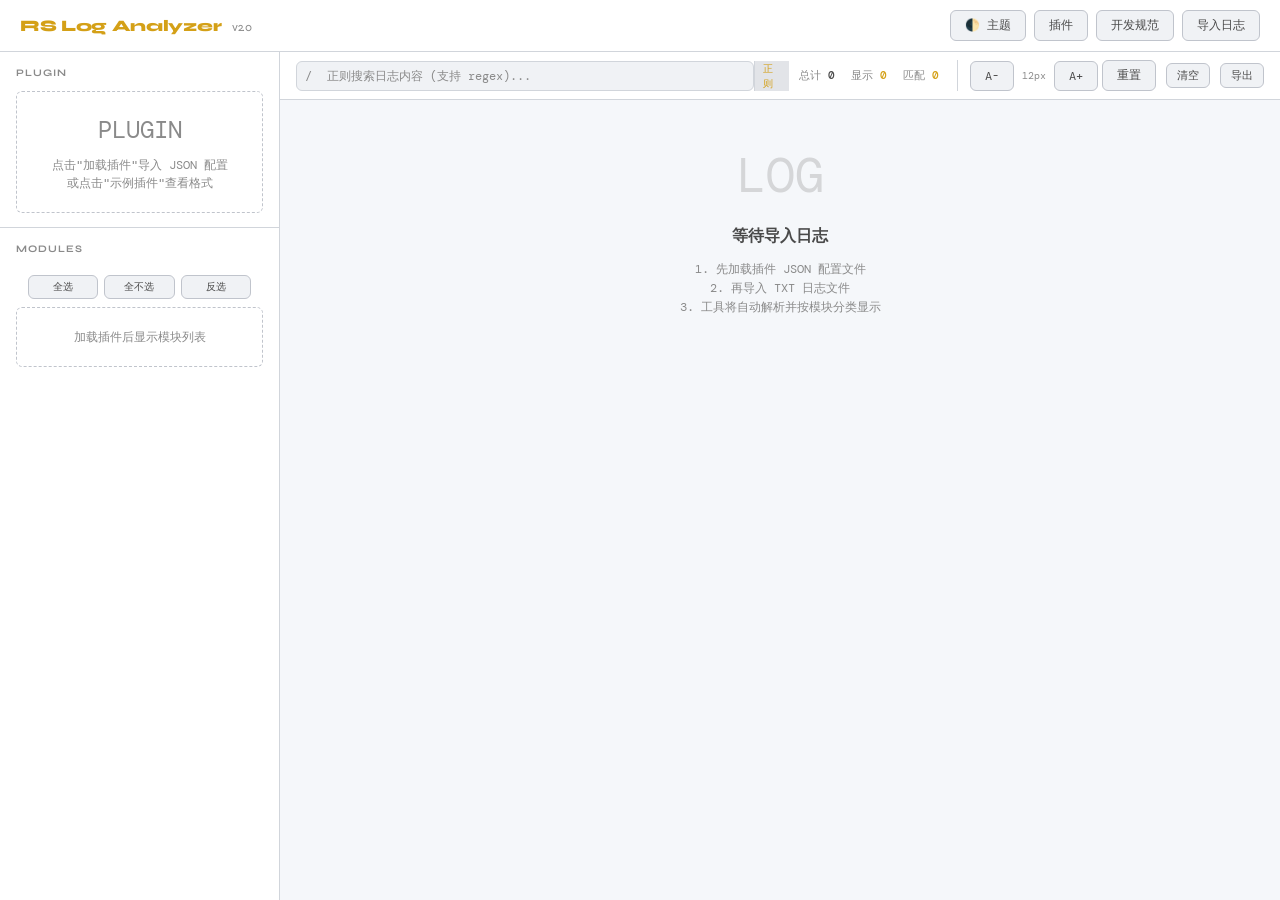
<file: index.html>
<!DOCTYPE html>
<html lang="zh-CN">
<head>
  <meta charset="UTF-8">
  <meta name="viewport" content="width=device-width, initial-scale=1.0">
  <title>RS Log Analyzer v2.0</title>
  
  <!-- 样式 -->
  <link rel="stylesheet" href="css/styles.css">
  
  <!-- Google Fonts -->
  <link rel="preconnect" href="https://fonts.googleapis.com">
  <link href="https://fonts.googleapis.com/css2?family=DM+Mono:wght@300;400;500&family=Syne:wght@400;600;700;800&display=swap" rel="stylesheet">
</head>
<body>

<div class="app">
  <!-- Header -->
  <header class="header">
    <div class="header-logo">RS Log Analyzer <span>v2.0</span></div>
    <div class="header-actions">
      <button class="btn" onclick="toggleTheme()" id="themeBtn" title="切换主题">🌓 主题</button>
      <button class="btn" onclick="showPluginManager()" id="pluginManagerBtn" title="插件管理"> 插件</button>
      <button class="btn" onclick="showPluginGuide()" id="pluginGuideBtn" title="插件开发规范"> 开发规范</button>
      <button class="btn" onclick="document.getElementById('logInput').click()">导入日志</button>
    </div>
    <input type="file" id="logInput" accept=".txt,.log" style="display:none">
  </header>

  <div class="main">
    <!-- Sidebar -->
    <aside class="sidebar">
      <div class="sidebar-section">
        <div class="sidebar-title">Plugin</div>
        <div id="pluginInfo">
          <div class="plugin-empty">
            <span class="icon">PLUGIN</span>
            点击"加载插件"导入 JSON 配置<br>
            或点击"示例插件"查看格式
          </div>
        </div>
      </div>
      <div class="sidebar-section">
        <div class="sidebar-title">Modules</div>
        <div class="module-actions">
          <button class="btn btn-sm" onclick="selectAllModules()">全选</button>
          <button class="btn btn-sm" onclick="deselectAllModules()">全不选</button>
          <button class="btn btn-sm" onclick="invertModuleSelection()">反选</button>
        </div>
        <div class="module-list" id="moduleList">
          <div class="plugin-empty" style="margin-top:8px">
            加载插件后显示模块列表
          </div>
        </div>
      </div>
    </aside>

    <!-- Content -->
    <div class="content">
      <div class="toolbar">
        <div class="search-box">
          <span class="search-icon">/</span>
          <input type="text" id="searchInput" placeholder="正则搜索日志内容 (支持 regex)..." autocomplete="off">
          <span class="search-hint" title="支持正则表达式，如 outdoor_run_pause|outdoor_run_start">正则</span>
        </div>
        <div id="rangeIndicator" style="display:none"></div>
        <div class="stats-bar">
          <span>总计 <span class="stat-value" id="statTotal">0</span></span>
          <span>显示 <span class="stat-value stat-accent" id="statShown">0</span></span>
          <span>匹配 <span class="stat-value" id="statMatched" style="color:var(--accent)">0</span></span>
        </div>
        <div class="font-size-control">
          <button class="btn btn-xs" onclick="app.decreaseFontSize()" title="缩小字体">A-</button>
          <span class="font-size-label" id="fontSizeLabel">12px</span>
          <button class="btn btn-xs" onclick="app.increaseFontSize()" title="放大字体">A+</button>
          <button class="btn btn-xs" onclick="app.resetFontSize()" title="重置字体">重置</button>
        </div>
        <button class="btn btn-sm" onclick="clearLogs()">清空</button>
        <button class="btn btn-sm" onclick="exportFiltered()">导出</button>
      </div>
      
      <!-- Virtual Scroll Container -->
      <div class="log-viewport" id="logViewport">
        <div class="log-spacer" id="logSpacer"></div>
        <div class="log-container" id="logContainer">
          <div class="empty-state">
            <div class="empty-icon">LOG</div>
            <div class="empty-title">等待导入日志</div>
            <div class="empty-desc">
              1. 先加载插件 JSON 配置文件<br>
              2. 再导入 TXT 日志文件<br>
              3. 工具将自动解析并按模块分类显示
            </div>
          </div>
        </div>
      </div>
      
      <!-- Bottom Search Results Panel -->
      <div class="search-results-panel" id="searchResultsPanel" style="display:none">
        <div class="search-results-header">
          <div class="search-results-title">🔍 搜索结果 (<span id="searchResultCount">0</span> 条)</div>
          <div class="search-results-controls">
            <button class="btn btn-xs" onclick="app.prevSearchResult()" title="上一个 (Shift+Enter)">↑ 上一个</button>
            <button class="btn btn-xs" onclick="app.nextSearchResult()" title="下一个 (Enter)">↓ 下一个</button>
            <button class="btn btn-xs" onclick="app.closeSearchResults()">✕ 关闭</button>
          </div>
        </div>
        <div class="search-results-list" id="searchResultsList"></div>
      </div>
    </div>

    <!-- Navigation Panel -->
    <aside class="nav-panel" id="navPanel" style="display:none">
      <div class="nav-header">
        <div class="nav-title">⚡ 快速导航</div>
        <button class="btn btn-sm" onclick="closeNavPanel()" style="margin-left:auto">✕</button>
      </div>
      <div class="nav-content" id="navContent">
        <div class="nav-empty">
          <div class="nav-empty-icon">📍</div>
          <div>选择模块后显示关键日志位置</div>
        </div>
      </div>
    </aside>

    <!-- Flow Panel -->
    <aside class="flow-panel" id="flowPanel" style="display:none">
      <div class="flow-header">
        <div class="flow-title">Flow Timeline</div>
      </div>
      <div class="flow-list" id="flowList"></div>
    </aside>
  </div>
</div>

<!-- Loading Overlay -->
<div class="loading-overlay" id="loadingOverlay">
  <div class="loading-spinner"></div>
  <div class="loading-text" id="loadingText">处理中...</div>
  <div class="loading-progress" id="loadingProgress"></div>
</div>

<!-- Toast -->
<div class="toast" id="toast"></div>

<!-- Modal -->
<div class="modal-overlay" id="modalOverlay">
  <div class="modal">
    <div class="modal-header">
      <div class="modal-title" id="modalTitle">Modal</div>
      <button class="modal-close" onclick="closeModal()">&#x2715;</button>
    </div>
    <div class="modal-body" id="modalBody"></div>
    <div class="modal-footer">
      <button class="btn" onclick="closeModal()">关闭</button>
      <button class="btn btn-accent" id="modalAction" style="display:none">复制</button>
    </div>
  </div>
</div>

<!-- Plugin Manager Modal -->
<div class="modal-overlay" id="pluginManagerOverlay">
  <div class="modal modal-wide">
    <div class="modal-header">
      <div class="modal-title"> 插件管理器</div>
      <button class="modal-close" onclick="closePluginManager()">&#x2715;</button>
    </div>
    <div class="modal-body">
      <div class="plugin-manager-content">
        <div class="plugin-manager-header">
          <div class="plugin-manager-info">
            <div class="plugin-manager-title">plugins/ 文件夹中的插件</div>
            <div class="plugin-manager-desc">自动扫描并加载插件，选择启用/禁用</div>
          </div>
          <button class="btn btn-sm" onclick="loadPluginsFromFolder()"> 刷新</button>
        </div>
        <div class="plugin-list" id="pluginList">
          <div class="plugin-loading">加载中...</div>
        </div>
      </div>
    </div>
    <div class="modal-footer">
      <button class="btn" onclick="closePluginManager()">关闭</button>
      <button class="btn btn-accent" onclick="applyPluginConfig()">应用配置</button>
    </div>
  </div>
</div>

<!-- Plugin Guide Modal -->
<div class="modal-overlay" id="pluginGuideOverlay">
  <div class="modal modal-xl">
    <div class="modal-header">
      <div class="modal-title">📖 插件开发规范</div>
      <button class="modal-close" onclick="closePluginGuide()">✕</button>
    </div>
    <div class="modal-body">
      <div class="plugin-guide-content">
        <div class="guide-section">
          <h3>📋 概述</h3>
          <p>本规范定义了 RS Log Analyzer 的插件格式，AI 或开发者可以按照此格式自动生成插件文件。</p>
        </div>
        
        <div class="guide-section">
          <h3>📁 文件位置</h3>
          <p>插件文件放置在 <code>plugins/</code> 文件夹中，格式为 <code>.js</code> 文件。</p>
        </div>
        
        <div class="guide-section">
          <h3>🔧 插件格式</h3>
          <h4>1. 文件命名规则</h4>
          <pre><code>&lt;插件标识&gt;.js

例如：
- sport_analyzer.js
- ota_v2.js
- ble_connect.js
- neck_health.js</code></pre>
          
          <h4>2. 全局变量命名</h4>
          <pre><code>window.__PLUGIN_&lt;插件标识&gt; = {
  // 插件内容
};

命名规范：
- 插件标识使用小写字母和下划线
- 全局变量前缀固定为 __PLUGIN_
- 例如：window.__PLUGIN_sport_analyzer = { ... };</code></pre>
        </div>
        
        <div class="guide-section">
          <h3>📦 插件 JSON 结构</h3>
          <pre><code>window.__PLUGIN_&lt;标识&gt; = {
  "meta": {
    "name": "插件显示名称",
    "version": "1.0.0",
    "author": "作者名称",
    "description": "插件功能描述"
  },
  "modules": [
    {
      "id": "模块唯一标识",
      "name": "模块显示名称",
      "icon": "图标或Emoji",
      "category": "分类标识",
      "description": "模块功能描述（可选）",
      "patterns": [
        {
          "id": "模式唯一标识",
          "match": "正则表达式字符串",
          "description": "模式描述",
          "variables": [
            {
              "name": "变量名",
              "extract": "\\1",
              "type": "number|string",
              "unit": "单位（可选）"
            }
          ]
        }
      ]
    }
  ],
  "flows": [
    {
      "id": "步骤唯一标识",
      "name": "步骤显示名称",
      "pattern": "对应的 pattern id",
      "description": "步骤描述"
    }
  ]
};</code></pre>
        </div>
        
        <div class="guide-section">
          <h3>📖 字段详细说明</h3>
          
          <h4>meta（元数据）</h4>
          <table class="guide-table">
            <thead>
              <tr><th>字段</th><th>类型</th><th>必填</th><th>说明</th></tr>
            </thead>
            <tbody>
              <tr><td>name</td><td>string</td><td>✅</td><td>插件显示名称</td></tr>
              <tr><td>version</td><td>string</td><td>✅</td><td>版本号，如 "1.0.0"</td></tr>
              <tr><td>author</td><td>string</td><td>✅</td><td>作者名称</td></tr>
              <tr><td>description</td><td>string</td><td>✅</td><td>插件功能描述</td></tr>
            </tbody>
          </table>
          
          <h4>modules（模块数组）</h4>
          <p>每个模块包含一组相关的日志匹配模式。</p>
          <table class="guide-table">
            <thead>
              <tr><th>字段</th><th>类型</th><th>必填</th><th>说明</th></tr>
            </thead>
            <tbody>
              <tr><td>id</td><td>string</td><td>✅</td><td>模块唯一标识（小写字母+下划线）</td></tr>
              <tr><td>name</td><td>string</td><td>✅</td><td>模块显示名称</td></tr>
              <tr><td>icon</td><td>string</td><td>✅</td><td>图标（建议使用Emoji，如 📦）</td></tr>
              <tr><td>category</td><td>string</td><td>✅</td><td>分类标识</td></tr>
              <tr><td>description</td><td>string</td><td>⬜</td><td>模块功能描述</td></tr>
              <tr><td>patterns</td><td>array</td><td>✅</td><td>日志匹配模式数组</td></tr>
            </tbody>
          </table>
          <p><strong>常用分类</strong>：bluetooth, sensor, algorithm, flash, system, sport, ota, error, info, tws</p>
          
          <h4>patterns（模式数组）</h4>
          <p>定义如何匹配日志行并提取变量。</p>
          <table class="guide-table">
            <thead>
              <tr><th>字段</th><th>类型</th><th>必填</th><th>说明</th></tr>
            </thead>
            <tbody>
              <tr><td>id</td><td>string</td><td>✅</td><td>模式唯一标识（小写字母+下划线）</td></tr>
              <tr><td>match</td><td>string</td><td>✅</td><td>正则表达式（注意转义：\\d+ \\w+ 等）</td></tr>
              <tr><td>description</td><td>string</td><td>⬜</td><td>模式描述</td></tr>
              <tr><td>variables</td><td>array</td><td>⬜</td><td>变量提取配置数组</td></tr>
            </tbody>
          </table>
          
          <h4>variables（变量数组）</h4>
          <p>从匹配结果中提取数据。</p>
          <table class="guide-table">
            <thead>
              <tr><th>字段</th><th>类型</th><th>必填</th><th>说明</th></tr>
            </thead>
            <tbody>
              <tr><td>name</td><td>string</td><td>✅</td><td>变量名（英文，下划线分隔）</td></tr>
              <tr><td>extract</td><td>string</td><td>✅</td><td>提取表达式（如 "\\1", "\\2"）</td></tr>
              <tr><td>type</td><td>string</td><td>✅</td><td>数据类型（number 或 string）</td></tr>
              <tr><td>unit</td><td>string</td><td>⬜</td><td>单位（如 ms, bpm, °C, bytes）</td></tr>
            </tbody>
          </table>
          
          <h4>flows（流程数组）</h4>
          <p>定义日志分析的标准流程步骤。</p>
          <table class="guide-table">
            <thead>
              <tr><th>字段</th><th>类型</th><th>必填</th><th>说明</th></tr>
            </thead>
            <tbody>
              <tr><td>id</td><td>string</td><td>✅</td><td>步骤唯一标识</td></tr>
              <tr><td>name</td><td>string</td><td>✅</td><td>步骤显示名称</td></tr>
              <tr><td>pattern</td><td>string</td><td>✅</td><td>对应的 pattern id</td></tr>
              <tr><td>description</td><td>string</td><td>⬜</td><td>步骤描述</td></tr>
            </tbody>
          </table>
        </div>
        
        <div class="guide-section">
          <h3>💡 正则表达式规范</h3>
          <h4>常用正则模式</h4>
          <pre><code>// 匹配数字
"(\\d+)"                    // 匹配任意数字
"(\\d+) ms"                 // 匹配数字+单位
"(\\d+\\.\\d+)"             // 匹配小数

// 匹配十六进制
"(0x[0-9A-Fa-f]+)"          // 匹配 0x1234AB
"(0x[0-9A-F]{4})"           // 匹配 0xABCD（固定4位）

// 匹配字符串
"([a-zA-Z_]+)"              // 匹配字母和下划线
"([\\w]+)"                  // 匹配单词字符
"(.+)"                      // 匹配任意字符（贪婪）

// 匹配可选内容
"(success|fail|\\d+)"       // 匹配 success 或 fail 或数字
"(true|false|0|1)"          // 匹配布尔值

// 匹配MAC地址
"([0-9A-Fa-f:]{17})"        // 匹配 AA:BB:CC:DD</code></pre>
        </div>
        
        <div class="guide-section">
          <h3>📝 完整示例</h3>
          <pre><code>window.__PLUGIN_bluetooth = {
  "meta": {
    "name": "蓝牙连接分析器",
    "version": "1.0.0",
    "author": "Your Name",
    "description": "分析蓝牙连接和断开的日志"
  },
  "modules": [
    {
      "id": "ble_connect",
      "name": "BLE连接",
      "icon": "🔗",
      "category": "bluetooth",
      "description": "蓝牙低功耗连接过程",
      "patterns": [
        {
          "id": "ble_connected",
          "match": "BLE connected, addr=([0-9A-Fa-f:]{17}), conn_id=(\\d+)",
          "description": "BLE设备连接成功",
          "variables": [
            { "name": "mac_address", "extract": "\\1", "type": "string" },
            { "name": "connection_id", "extract": "\\2", "type": "number" }
          ]
        },
        {
          "id": "ble_disconnected",
          "match": "BLE disconnected, reason=(\\d+)",
          "description": "BLE设备断开连接",
          "variables": [
            { "name": "disconnect_reason", "extract": "\\1", "type": "number" }
          ]
        }
      ]
    }
  ],
  "flows": [
    { "id": "step_1", "name": "设备连接", "pattern": "ble_connected" },
    { "id": "step_2", "name": "设备断开", "pattern": "ble_disconnected" }
  ]
};</code></pre>
        </div>
        
        <div class="guide-section">
          <h3>🚀 使用步骤</h3>
          <ol>
            <li>将上述代码保存为 <code>plugins/bluetooth.js</code></li>
            <li>在 <code>index.html</code> 中添加 <code>&lt;script src="plugins/bluetooth.js"&gt;</code></li>
            <li>在 <code>loadPluginsFromFolder()</code> 函数中添加插件映射</li>
            <li>刷新页面即可使用新插件</li>
          </ol>
        </div>
      </div>
    </div>
    <div class="modal-footer">
      <button class="btn" onclick="closePluginGuide()">关闭</button>
      <button class="btn btn-accent" onclick="copyPluginGuide()">📋 复制规范</button>
    </div>
  </div>
</div>

<!-- Context Popup Overlay -->
<div class="context-popup-overlay" id="contextPopupOverlay" style="display:none" onclick="app.closeContextPopup()"></div>

<!-- Context Popup -->
<div class="context-popup" id="contextPopup" style="display:none" onclick="event.stopPropagation()">
  <div class="context-popup-header">
    <div class="context-popup-title">
      <span class="context-popup-line">Line <span id="contextLineNumber">0</span></span>
      <span class="context-popup-badge" id="contextModuleBadge"></span>
    </div>
    <button class="context-popup-close" onclick="app.closeContextPopup()">✕</button>
  </div>
  <div class="context-popup-body" id="contextPopupBody"></div>
</div>

<!-- JavaScript Modules -->
<script src="js/utils.js"></script>
<script src="js/virtual-scroller.js"></script>

<!-- Plugin Files (can be loaded via file:// protocol) -->
<script src="plugins/sport_analyzer.js" onerror="console.error('Failed to load sport_analyzer.js')"></script>
<script src="plugins/ota_analyzer.js" onerror="console.error('Failed to load ota_analyzer.js')"></script>
<script src="plugins/ota_v2.js" onerror="console.error('Failed to load ota_v2.js')"></script>
<script src="plugins/ble_connect.js" onerror="console.error('Failed to load ble_connect.js')"></script>
<script src="plugins/example_plugin.js" onerror="console.error('Failed to load example_plugin.js')"></script>
<script src="plugins/neck_health.js" onerror="console.error('Failed to load neck_health.js')"></script>
<script src="plugins/device_context.js" onerror="console.error('Failed to load device_context.js')"></script>
<script src="plugins/health_monitor.js" onerror="console.error('Failed to load health_monitor.js')"></script>
<script>
  // 调试：检查插件是否加载成功
  console.log('Plugin check:', {
    sport: typeof window.__PLUGIN_sport_analyzer,
    ota_analyzer: typeof window.__PLUGIN_ota_analyzer,
    ota: typeof window.__PLUGIN_ota,
    ble_connect: typeof window.__PLUGIN_ble_connect,
    example: typeof window.__PLUGIN_example,
    neck_health: typeof window.__PLUGIN_neck_health,
    device_context: typeof window.__PLUGIN_device_context,
    health_monitor: typeof window.__PLUGIN_health_monitor
  });
</script>

<!-- Example Plugin Data -->
<script>
window.EXAMPLE_PLUGIN = {
  "meta": {
    "name": "Running Sport Analyzer",
    "version": "1.0.0",
    "author": "RS Team",
    "description": "户外跑步运动模块日志分析 — 覆盖初始化、启停暂停、数据上报、算法回调、TWS同步、Flash存储等关键路径"
  },
  "modules": [
    {
      "id": "sport_lifecycle",
      "name": "运动生命周期",
      "icon": "RUN",
      "category": "sport",
      "description": "运动初始化、启动、停止、暂停、恢复的核心流程",
      "patterns": [
        {
          "id": "sport_init",
          "match": "outdoor_run_init",
          "description": "运动模块初始化"
        },
        {
          "id": "sport_start",
          "match": "outdoor_run_start, start_time=(\\d+)",
          "description": "运动启动",
          "variables": [
            { "name": "start_time_ms", "extract": "\\1", "type": "number", "unit": "ms" }
          ]
        },
        {
          "id": "sport_pause",
          "match": "outdoor_run_pause: paused=true",
          "description": "运动暂停"
        },
        {
          "id": "sport_resume",
          "match": "outdoor_run_resume: paused=false, total_pause=(\\d+) ms",
          "description": "运动恢复",
          "variables": [
            { "name": "total_pause_ms", "extract": "\\1", "type": "number", "unit": "ms" }
          ]
        },
        {
          "id": "sport_stop_done",
          "match": "outdoor_run_stop done",
          "description": "运动停止完成"
        }
      ]
    },
    {
      "id": "sport_data",
      "name": "运动数据上报",
      "icon": "DATA",
      "category": "sport",
      "description": "实时数据上报和运动总结",
      "patterns": [
        {
          "id": "sport_summary",
          "match": "Sports Summary: dur=(\\d+), dist=(\\d+), steps=(\\d+), hr_avg=(\\d+), vo2max=(\\d+)",
          "description": "运动总结数据",
          "variables": [
            { "name": "duration_sec", "extract": "\\1", "type": "number", "unit": "s" },
            { "name": "distance_m", "extract": "\\2", "type": "number", "unit": "m" },
            { "name": "steps", "extract": "\\3", "type": "number" },
            { "name": "hr_avg", "extract": "\\4", "type": "number", "unit": "bpm" },
            { "name": "vo2max", "extract": "\\5", "type": "number" }
          ]
        },
        {
          "id": "main_info",
          "match": "Main Info: steps=(\\d+), dist=(\\d+), cal=(\\d+), pace=(\\d+), hr=(\\d+)",
          "description": "实时运动数据",
          "variables": [
            { "name": "steps", "extract": "\\1", "type": "number" },
            { "name": "distance_m", "extract": "\\2", "type": "number", "unit": "m" },
            { "name": "calories", "extract": "\\3", "type": "number", "unit": "kcal" },
            { "name": "pace", "extract": "\\4", "type": "number" },
            { "name": "heart_rate", "extract": "\\5", "type": "number", "unit": "bpm" }
          ]
        }
      ]
    },
    {
      "id": "sensor",
      "name": "传感器管理",
      "icon": "SENS",
      "category": "sensor",
      "description": "心率、血氧等传感器自动启停",
      "patterns": [
        {
          "id": "hr_auto_enable",
          "match": "Auto-enabling heart rate",
          "description": "自动开启心率检测"
        },
        {
          "id": "hr_auto_disable",
          "match": "Auto-disabling heart rate",
          "description": "自动关闭心率检测"
        }
      ]
    },
    {
      "id": "algorithm",
      "name": "算法回调",
      "icon": "ALGO",
      "category": "algorithm",
      "description": "运动算法输出: VO2Max、训练效果、恢复时间",
      "patterns": [
        {
          "id": "vo2max",
          "match": "VO2Max: (\\d+) ml/kg/min",
          "description": "最大摄氧量",
          "variables": [
            { "name": "vo2max", "extract": "\\1", "type": "number", "unit": "ml/kg/min" }
          ]
        },
        {
          "id": "training_effect",
          "match": "Training Effect: aerobic=(\\d+), anaerobic=(\\d+)",
          "description": "有氧/无氧训练效果",
          "variables": [
            { "name": "aerobic", "extract": "\\1", "type": "number" },
            { "name": "anaerobic", "extract": "\\2", "type": "number" }
          ]
        }
      ]
    }
  ],
  "flows": [
    { "id": "step_1", "name": "1. Init", "pattern": "sport_init", "description": "模块初始化" },
    { "id": "step_2", "name": "2. Start", "pattern": "sport_start", "description": "运动启动" },
    { "id": "step_3", "name": "3. Data Update", "pattern": "main_info", "description": "实时数据更新" },
    { "id": "step_4", "name": "4. Stop", "pattern": "sport_stop_done", "description": "运动停止" },
    { "id": "step_5", "name": "5. Summary", "pattern": "sport_summary", "description": "运动总结" }
  ]
};
</script>

<!-- Main App -->
<script src="js/app.js"></script>

<!-- Theme Toggle -->
<script>
// 主题切换功能
function toggleTheme() {
  const html = document.documentElement;
  const currentTheme = html.getAttribute('data-theme');
  const newTheme = currentTheme === 'dark' ? 'light' : 'dark';
  
  html.setAttribute('data-theme', newTheme);
  localStorage.setItem('theme', newTheme);
  
  // 更新按钮文本
  const btn = document.getElementById('themeBtn');
  btn.textContent = newTheme === 'dark' ? '☀️ 浅色' : '🌓 主题';
}

// 关闭导航面板
function closeNavPanel() {
  document.getElementById('navPanel').style.display = 'none';
}

// 初始化时加载保存的主题
(function initTheme() {
  const savedTheme = localStorage.getItem('theme') || 'light';
  document.documentElement.setAttribute('data-theme', savedTheme);
  
  // 更新按钮文本
  const btn = document.getElementById('themeBtn');
  if (btn) {
    btn.textContent = savedTheme === 'dark' ? '☀️ 浅色' : '🌓 主题';
  }
})();
</script>

<!-- Modal Functions -->
<script>
function showModal(title, bodyHtml, actionText, actionFn) {
  document.getElementById('modalTitle').textContent = title;
  document.getElementById('modalBody').innerHTML = bodyHtml;
  const actionBtn = document.getElementById('modalAction');
  if (actionText) {
    actionBtn.style.display = '';
    actionBtn.textContent = actionText;
    actionBtn.onclick = actionFn;
  } else {
    actionBtn.style.display = 'none';
  }
  document.getElementById('modalOverlay').classList.add('active');
}

function closeModal() {
  document.getElementById('modalOverlay').classList.remove('active');
}

document.getElementById('modalOverlay').addEventListener('click', (e) => {
  if (e.target === e.currentTarget) closeModal();
});

function showProtocolModal() {
  const protocol = `{
  "_protocol": "rs-log-analyzer-plugin-v1.0",
  "meta": {
    "name": "插件名称",
    "version": "1.0.0",
    "author": "作者",
    "description": "功能描述"
  },
  "modules": [
    {
      "id": "唯一标识",
      "name": "显示名称",
      "icon": "可选 emoji",
      "category": "sport|sensor|bluetooth|system|flash|algorithm",
      "patterns": [
        {
          "id": "pattern_id",
          "match": "正则表达式",
          "variables": [
            {
              "name": "变量名",
              "extract": "\\\\1",
              "type": "number|string",
              "unit": "单位"
            }
          ]
        }
      ]
    }
  ],
  "flows": [
    {
      "id": "step_1",
      "name": "步骤名",
      "pattern": "对应的pattern id"
    }
  ]
}`;
  
  showModal('JSON 协议规范 v1.0', `<pre>${Utils.escapeHtml(protocol)}</pre>`, '复制', () => {
    navigator.clipboard.writeText(protocol);
    Utils.showToast('已复制协议规范');
  });
}

function showPluginModal() {
  const pluginJson = JSON.stringify(window.EXAMPLE_PLUGIN, null, 2);
  showModal('示例插件: Running Sport', `<pre>${Utils.escapeHtml(pluginJson)}</pre>`, '下载 JSON', () => {
    Utils.downloadFile(pluginJson, 'running_sport_analyzer.json', 'application/json');
    Utils.showToast('已下载示例插件');
  });
}

// ─── Plugin Manager ───
function showPluginManager() {
  document.getElementById('pluginManagerOverlay').classList.add('active');
  loadPluginsFromFolder();
}

function closePluginManager() {
  document.getElementById('pluginManagerOverlay').classList.remove('active');
}

function loadPluginsFromFolder() {
  const pluginList = document.getElementById('pluginList');
  pluginList.innerHTML = '<div class="plugin-loading">加载中...</div>';
  
  const plugins = [];
  
  // 收集所有通过 <script> 标签加载的插件
  // 命名约定：window.__PLUGIN_<filename_without_ext>
  const pluginGlobals = [
    { filename: 'sport_analyzer.js', globalVar: '__PLUGIN_sport_analyzer' },
    { filename: 'ota_analyzer.js', globalVar: '__PLUGIN_ota_analyzer' },
    { filename: 'ota_v2.js', globalVar: '__PLUGIN_ota' },
    { filename: 'ble_connect.js', globalVar: '__PLUGIN_ble_connect' },
    { filename: 'example_plugin.js', globalVar: '__PLUGIN_example' },
    { filename: 'neck_health.js', globalVar: '__PLUGIN_neck_health' },
    { filename: 'device_context.js', globalVar: '__PLUGIN_device_context' },
    { filename: 'health_monitor.js', globalVar: '__PLUGIN_health_monitor' }
  ];
  
  for (const { filename, globalVar } of pluginGlobals) {
    if (window[globalVar]) {
      plugins.push({
        filename,
        plugin: window[globalVar],
        enabled: true
      });
    }
  }
  
  if (plugins.length > 0) {
    app.allPlugins = plugins;
    renderPluginList(plugins);
    console.log('✅ Loaded plugins:', plugins.map(p => p.filename));
    return Promise.resolve();
  } else {
    pluginList.innerHTML = '<div class="plugin-loading">未找到插件<br><small>请将插件 JS 文件放入 plugins/ 文件夹</small></div>';
    console.warn('❌ No plugins found. Check if plugin files are loaded correctly.');
    return Promise.resolve();
  }
}

function renderPluginList(plugins) {
  const pluginList = document.getElementById('pluginList');
  const savedConfig = JSON.parse(localStorage.getItem('pluginConfig') || '{}');
  
  pluginList.innerHTML = plugins.map((item, index) => {
    const plugin = item.plugin;
    // 默认不启用，除非用户之前明确启用过
    const enabled = savedConfig[item.filename] === true;
    const moduleCount = plugin.modules ? plugin.modules.length : 0;
    const patternCount = plugin.modules ? plugin.modules.reduce((sum, m) => sum + (m.patterns ? m.patterns.length : 0), 0) : 0;
    
    return `
      <div class="plugin-item ${enabled ? '' : 'disabled'}">
        <div class="plugin-toggle ${enabled ? 'active' : ''}" 
             onclick="togglePlugin('${item.filename}', this)"></div>
        <div class="plugin-info">
          <div class="plugin-name">${Utils.escapeHtml(plugin.meta.name)}</div>
          <div class="plugin-meta">
            <span>v${Utils.escapeHtml(plugin.meta.version || '1.0.0')}</span>
            <span>${moduleCount} modules</span>
            <span>${patternCount} patterns</span>
          </div>
          ${plugin.meta.description ? `<div class="plugin-desc">${Utils.escapeHtml(plugin.meta.description)}</div>` : ''}
        </div>
      </div>
    `;
  }).join('');
}

function togglePlugin(filename, element) {
  element.classList.toggle('active');
  element.closest('.plugin-item').classList.toggle('disabled');
}

function applyPluginConfig() {
  const config = {};
  const items = document.querySelectorAll('.plugin-item');
  const filenames = app.allPlugins.map(p => p.filename);
  
  items.forEach((item, index) => {
    const toggle = item.querySelector('.plugin-toggle');
    config[filenames[index]] = toggle.classList.contains('active');
  });
  
  // 保存配置
  localStorage.setItem('pluginConfig', JSON.stringify(config));
  app.pluginConfig = config;
  
  // 重新加载启用的插件
  loadEnabledPlugins();
  
  closePluginManager();
  Utils.showToast('已应用插件配置');
}

// Plugin Guide Functions
function showPluginGuide() {
  document.getElementById('pluginGuideOverlay').classList.add('active');
}

function closePluginGuide() {
  document.getElementById('pluginGuideOverlay').classList.remove('active');
}

function copyPluginGuide() {
  const guideContent = document.querySelector('.plugin-guide-content').innerText;
  navigator.clipboard.writeText(guideContent).then(() => {
    Utils.showToast('规范已复制到剪贴板');
  }).catch(err => {
    console.error('复制失败:', err);
    Utils.showToast('复制失败');
  });
}

function loadEnabledPlugins() {
  const savedConfig = JSON.parse(localStorage.getItem('pluginConfig') || '{}');
  app.plugins = [];
  
  if (app.allPlugins && app.allPlugins.length > 0) {
    app.allPlugins.forEach(item => {
      // 只加载用户明确启用的插件
      const enabled = savedConfig[item.filename] === true;
      if (enabled) {
        const plugin = JSON.parse(JSON.stringify(item.plugin));
        app.compilePluginPatterns(plugin);
        app.plugins.push(plugin);
      }
    });
  }
  
  app.renderPluginInfo();
  app.renderModuleList();
  
  // 如果已有日志，重新处理
  if (app.logEntries.length > 0) {
    app.reprocessLogs();
  }
}

</script>

</body>
</html>
</file>
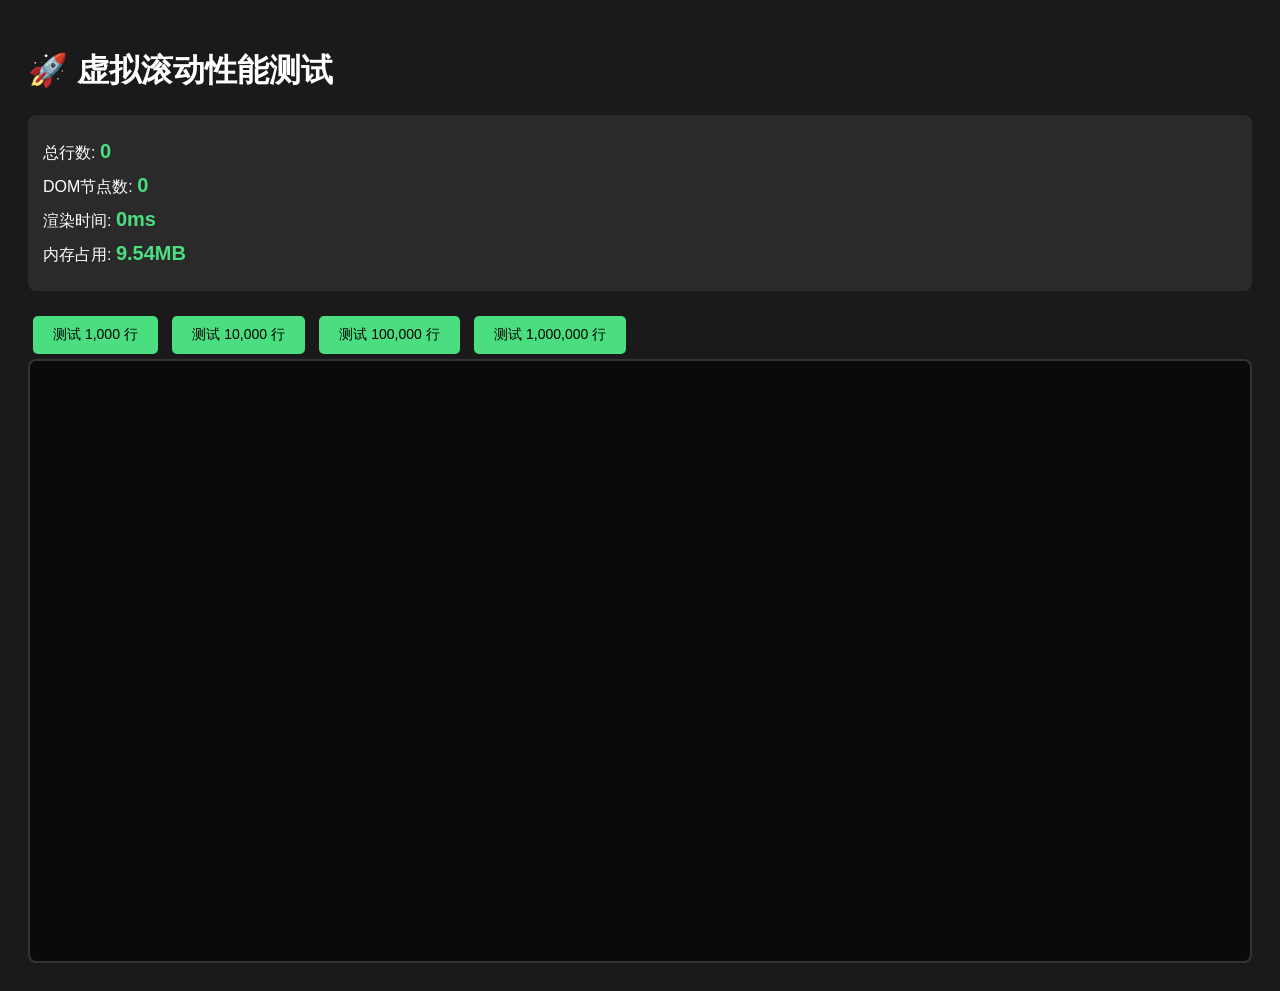
<file: test-virtual-scroll.html>
<!DOCTYPE html>
<html lang="zh-CN">
<head>
  <meta charset="UTF-8">
  <title>虚拟滚动性能测试</title>
  <style>
    body {
      font-family: Arial, sans-serif;
      padding: 20px;
      background: #1a1a1a;
      color: #fff;
    }
    .stats {
      margin: 20px 0;
      padding: 15px;
      background: #2a2a2a;
      border-radius: 8px;
    }
    .stat-item {
      margin: 10px 0;
      font-size: 16px;
    }
    .stat-value {
      color: #4ade80;
      font-weight: bold;
      font-size: 20px;
    }
    button {
      padding: 10px 20px;
      margin: 5px;
      background: #4ade80;
      border: none;
      border-radius: 5px;
      cursor: pointer;
      font-size: 14px;
    }
    button:hover {
      background: #3dd66d;
    }
    .viewport {
      height: 600px;
      overflow-y: auto;
      position: relative;
      background: #0a0a0a;
      border: 2px solid #333;
      border-radius: 8px;
    }
    .spacer {
      position: absolute;
      top: 0;
      left: 0;
      right: 0;
    }
    .container {
      position: absolute;
      top: 0;
      left: 0;
      right: 0;
    }
    .line {
      height: 26px;
      line-height: 26px;
      padding: 0 10px;
      white-space: nowrap;
      overflow: hidden;
      text-overflow: ellipsis;
      border-left: 3px solid #4ade80;
      position: absolute;
      left: 0;
      right: 0;
    }
    .line:hover {
      background: #2a2a2a;
    }
  </style>
</head>
<body>
  <h1>🚀 虚拟滚动性能测试</h1>
  
  <div class="stats">
    <div class="stat-item">总行数: <span class="stat-value" id="totalLines">0</span></div>
    <div class="stat-item">DOM节点数: <span class="stat-value" id="domCount">0</span></div>
    <div class="stat-item">渲染时间: <span class="stat-value" id="renderTime">0ms</span></div>
    <div class="stat-item">内存占用: <span class="stat-value" id="memory">0MB</span></div>
  </div>
  
  <div>
    <button onclick="testVirtualScroll(1000)">测试 1,000 行</button>
    <button onclick="testVirtualScroll(10000)">测试 10,000 行</button>
    <button onclick="testVirtualScroll(100000)">测试 100,000 行</button>
    <button onclick="testVirtualScroll(1000000)">测试 1,000,000 行</button>
  </div>
  
  <div class="viewport" id="viewport">
    <div class="spacer" id="spacer"></div>
    <div class="container" id="container"></div>
  </div>
  
  <script>
    let items = [];
    const ITEM_HEIGHT = 26;
    const BUFFER_SIZE = 15;
    
    function testVirtualScroll(count) {
      console.log(`开始测试 ${count} 行...`);
      const startTime = performance.now();
      
      // 生成数据
      items = Array.from({ length: count }, (_, i) => ({
        lineNum: i + 1,
        text: `Line ${i + 1}: This is a test log entry with some data - timestamp=${Date.now()}`
      }));
      
      document.getElementById('totalLines').textContent = count.toLocaleString();
      
      // 设置占位高度
      const spacer = document.getElementById('spacer');
      spacer.style.height = `${count * ITEM_HEIGHT}px`;
      
      // 初始渲染
      renderVisibleItems();
      
      const endTime = performance.now();
      document.getElementById('renderTime').textContent = `${(endTime - startTime).toFixed(2)}ms`;
      
      updateStats();
      
      console.log(`测试完成！DOM节点数: ${document.querySelectorAll('.line').length}`);
    }
    
    function renderVisibleItems() {
      const viewport = document.getElementById('viewport');
      const container = document.getElementById('container');
      const scrollTop = viewport.scrollTop;
      const viewportHeight = viewport.clientHeight;
      
      // 计算可见范围
      const startIndex = Math.max(0, Math.floor(scrollTop / ITEM_HEIGHT) - BUFFER_SIZE);
      const endIndex = Math.min(
        items.length,
        Math.ceil((scrollTop + viewportHeight) / ITEM_HEIGHT) + BUFFER_SIZE
      );
      
      // 清空容器
      container.innerHTML = '';
      
      // 设置容器位置
      const offsetTop = startIndex * ITEM_HEIGHT;
      container.style.transform = `translateY(${offsetTop}px)`;
      
      // 渲染可见项
      for (let i = startIndex; i < endIndex; i++) {
        const item = items[i];
        const div = document.createElement('div');
        div.className = 'line';
        div.style.top = `${(i - startIndex) * ITEM_HEIGHT}px`;
        div.textContent = `${item.lineNum}: ${item.text}`;
        container.appendChild(div);
      }
      
      updateDomCount();
    }
    
    function updateDomCount() {
      const count = document.querySelectorAll('.line').length;
      document.getElementById('domCount').textContent = count;
    }
    
    function updateStats() {
      if (performance.memory) {
        const memoryMB = (performance.memory.usedJSHeapSize / 1024 / 1024).toFixed(2);
        document.getElementById('memory').textContent = `${memoryMB}MB`;
      } else {
        document.getElementById('memory').textContent = 'N/A';
      }
    }
    
    // 绑定滚动事件（带防抖）
    let scrollTimeout;
    document.getElementById('viewport').addEventListener('scroll', () => {
      clearTimeout(scrollTimeout);
      scrollTimeout = setTimeout(() => {
        renderVisibleItems();
      }, 16);
    });
    
    // 定期更新统计
    setInterval(updateStats, 1000);
    
    console.log('虚拟滚动测试页面已加载！点击按钮开始测试。');
  </script>
</body>
</html>
</file>
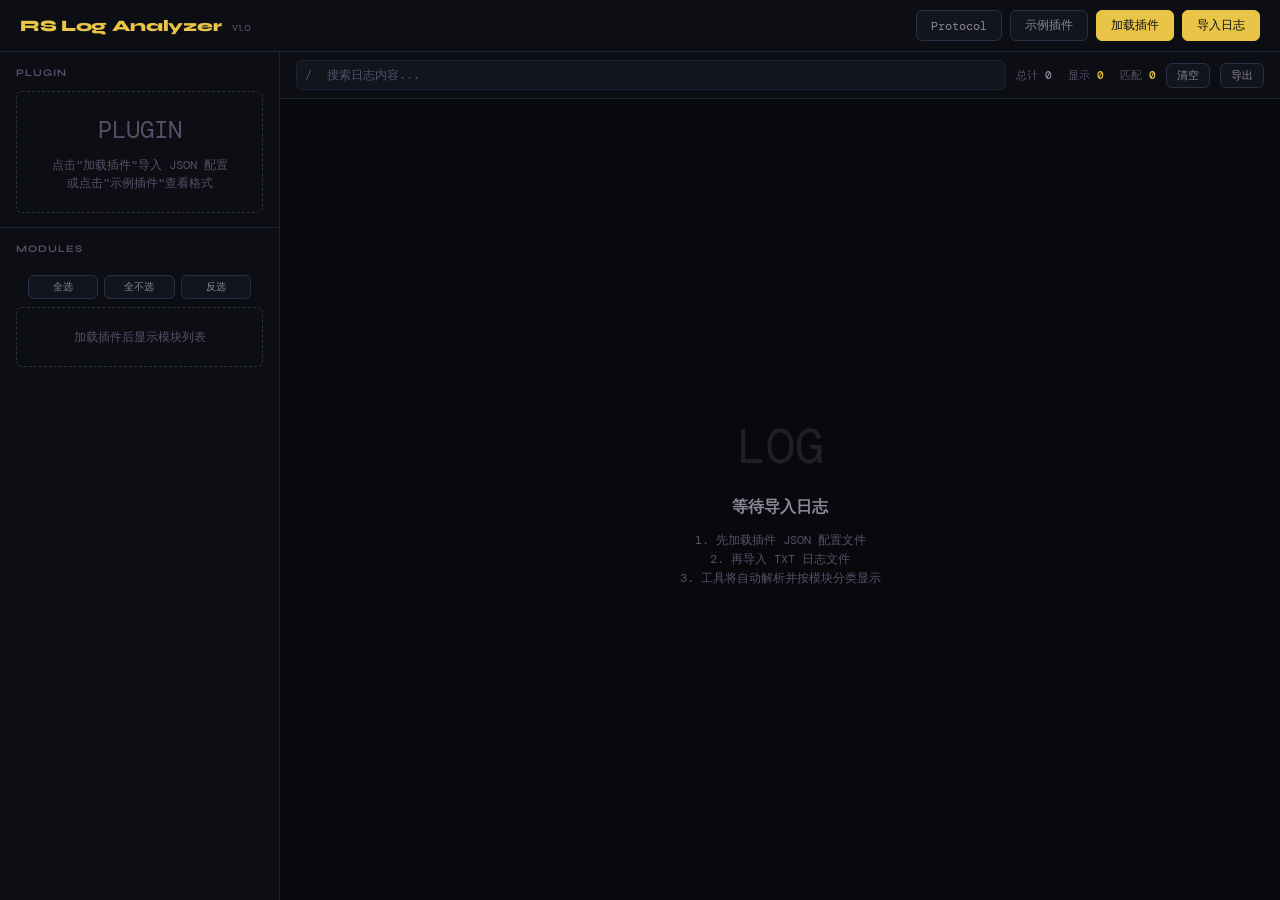
<file: 日志分析工具.html>
<!DOCTYPE html>
<html lang="zh-CN">
<head>
<meta charset="UTF-8">
<meta name="viewport" content="width=device-width, initial-scale=1.0">
<title>RS Log Analyzer</title>
<link rel="preconnect" href="https://fonts.googleapis.com">
<link href="https://fonts.googleapis.com/css2?family=DM+Mono:wght@300;400;500&family=Syne:wght@400;600;700;800&display=swap" rel="stylesheet">
<style>
:root {
  --bg-deep: #08090d;
  --bg-primary: #0c0e14;
  --bg-surface: #12151e;
  --bg-elevated: #1a1e2e;
  --bg-hover: #1e2236;
  --border: #1e2236;
  --border-light: #2a2f48;
  --text-primary: #e8e4dc;
  --text-secondary: #8a8698;
  --text-muted: #55516a;
  --accent: #e8c547;
  --accent-dim: #b89a30;
  --cat-sport: #4ade80;
  --cat-sensor: #60a5fa;
  --cat-bluetooth: #a78bfa;
  --cat-system: #fb923c;
  --cat-flash: #facc15;
  --cat-algorithm: #f472b6;
  --cat-default: #8a8698;
  --scrollbar-track: #0c0e14;
  --scrollbar-thumb: #2a2f48;
  --radius: 6px;
  --radius-lg: 10px;
  --mono: 'DM Mono', 'Menlo', 'Consolas', monospace;
  --display: 'Syne', 'DM Mono', sans-serif;
}
*, *::before, *::after { margin:0; padding:0; box-sizing:border-box; }
html, body { height:100%; overflow:hidden; }
body {
  font-family: var(--mono);
  background: var(--bg-deep);
  color: var(--text-primary);
  font-size: 13px;
  line-height: 1.5;
}
::-webkit-scrollbar { width:6px; height:6px; }
::-webkit-scrollbar-track { background:var(--scrollbar-track); }
::-webkit-scrollbar-thumb { background:var(--scrollbar-thumb); border-radius:3px; }
::-webkit-scrollbar-thumb:hover { background:#3a3f58; }

/* ─── Layout ─── */
.app { display:flex; flex-direction:column; height:100vh; }
.header {
  display:flex; align-items:center; gap:16px;
  padding:10px 20px;
  background:var(--bg-primary);
  border-bottom:1px solid var(--border);
  flex-shrink:0;
  z-index:10;
}
.header-logo {
  font-family:var(--display);
  font-weight:800;
  font-size:16px;
  letter-spacing:-0.02em;
  color:var(--accent);
  white-space:nowrap;
}
.header-logo span { color:var(--text-muted); font-weight:400; font-size:12px; margin-left:6px; }
.header-actions { display:flex; gap:8px; margin-left:auto; }
.btn {
  font-family:var(--mono);
  font-size:12px;
  padding:6px 14px;
  border:1px solid var(--border-light);
  border-radius:var(--radius);
  background:var(--bg-surface);
  color:var(--text-secondary);
  cursor:pointer;
  transition:all .15s;
  white-space:nowrap;
}
.btn:hover { background:var(--bg-elevated); color:var(--text-primary); border-color:var(--accent-dim); }
.btn-accent {
  background:var(--accent);
  color:#0c0e14;
  border-color:var(--accent);
  font-weight:500;
}
.btn-accent:hover { background:#f0d060; border-color:#f0d060; }
.btn-sm { padding:4px 10px; font-size:11px; }

.main { display:flex; flex:1; overflow:hidden; }

/* ─── Sidebar ─── */
.sidebar {
  width:280px;
  min-width:280px;
  background:var(--bg-primary);
  border-right:1px solid var(--border);
  display:flex;
  flex-direction:column;
  overflow:hidden;
}
.sidebar-section {
  padding:14px 16px;
  border-bottom:1px solid var(--border);
}
.sidebar-section:last-child { border-bottom:none; flex:1; overflow:hidden; display:flex; flex-direction:column; }
.sidebar-title {
  font-family:var(--display);
  font-size:10px;
  font-weight:700;
  letter-spacing:0.1em;
  text-transform:uppercase;
  color:var(--text-muted);
  margin-bottom:10px;
}
.plugin-info {
  padding:10px 12px;
  background:var(--bg-surface);
  border:1px solid var(--border);
  border-radius:var(--radius);
}
.plugin-name { font-weight:500; color:var(--text-primary); font-size:13px; }
.plugin-meta { font-size:11px; color:var(--text-muted); margin-top:2px; }
.plugin-desc { font-size:11px; color:var(--text-secondary); margin-top:6px; line-height:1.4; }
.plugin-empty {
  padding:20px;
  text-align:center;
  color:var(--text-muted);
  font-size:12px;
  border:1px dashed var(--border-light);
  border-radius:var(--radius);
}
.plugin-empty .icon { font-size:24px; margin-bottom:8px; display:block; }

/* Module list */
.module-list { flex:1; overflow-y:auto; }
.module-item {
  display:flex;
  align-items:center;
  gap:10px;
  padding:8px 12px;
  border-radius:var(--radius);
  cursor:pointer;
  transition:background .12s;
  user-select:none;
}
.module-item:hover { background:var(--bg-hover); }
.module-item.active { background:var(--bg-elevated); }
.module-check {
  width:16px; height:16px;
  border:1.5px solid var(--border-light);
  border-radius:3px;
  display:flex; align-items:center; justify-content:center;
  flex-shrink:0;
  transition:all .12s;
  font-size:10px;
  color:transparent;
}
.module-item.active .module-check {
  border-color:var(--accent);
  background:var(--accent);
  color:var(--bg-deep);
}
.module-dot {
  width:8px; height:8px;
  border-radius:50%;
  flex-shrink:0;
}
.module-name { font-size:12px; flex:1; }
.module-count {
  font-size:10px;
  color:var(--text-muted);
  background:var(--bg-surface);
  padding:1px 6px;
  border-radius:8px;
  min-width:28px;
  text-align:center;
}

/* Module actions */
.module-actions {
  display:flex;
  gap:6px;
  padding:8px 12px 0;
}
.module-actions .btn { flex:1; text-align:center; font-size:10px; padding:4px 6px; }

/* ─── Content ─── */
.content { flex:1; display:flex; flex-direction:column; overflow:hidden; }

/* Toolbar */
.toolbar {
  display:flex;
  align-items:center;
  gap:10px;
  padding:8px 16px;
  background:var(--bg-primary);
  border-bottom:1px solid var(--border);
  flex-shrink:0;
}
.search-box {
  flex:1;
  position:relative;
}
.search-box input {
  width:100%;
  font-family:var(--mono);
  font-size:12px;
  padding:6px 10px 6px 30px;
  background:var(--bg-surface);
  border:1px solid var(--border);
  border-radius:var(--radius);
  color:var(--text-primary);
  outline:none;
  transition:border-color .15s;
}
.search-box input:focus { border-color:var(--accent-dim); }
.search-box input::placeholder { color:var(--text-muted); }
.search-box .search-icon {
  position:absolute;
  left:9px;
  top:50%;
  transform:translateY(-50%);
  color:var(--text-muted);
  font-size:12px;
  pointer-events:none;
}
.stats-bar {
  display:flex;
  gap:16px;
  font-size:11px;
  color:var(--text-muted);
  white-space:nowrap;
}
.stats-bar .stat-value { color:var(--text-secondary); font-weight:500; }
.stats-bar .stat-accent { color:var(--accent); }

/* Log Display */
.log-container {
  flex:1;
  overflow-y:auto;
  padding:0;
  background:var(--bg-deep);
}
.log-line {
  display:flex;
  align-items:flex-start;
  padding:3px 16px;
  font-size:12px;
  line-height:1.6;
  border-left:3px solid transparent;
  transition:background .08s;
  cursor:default;
}
.log-line:hover { background:var(--bg-surface); }
.log-line.highlighted { background:rgba(232,197,71,.08); }
.log-line-num {
  width:44px;
  min-width:44px;
  text-align:right;
  padding-right:12px;
  color:var(--text-muted);
  font-size:11px;
  user-select:none;
  opacity:.6;
}
.log-line-cat {
  width:6px;
  min-width:6px;
  height:6px;
  border-radius:50%;
  margin-top:7px;
  margin-right:10px;
  flex-shrink:0;
}
.log-line-text {
  flex:1;
  white-space:pre-wrap;
  word-break:break-all;
}
.log-line-text .match-hl {
  background:rgba(232,197,71,.25);
  color:var(--accent);
  border-radius:2px;
  padding:0 1px;
}
.log-line-text .var-hl {
  color:var(--accent);
  font-weight:500;
}
.log-line .cat-tag {
  font-size:9px;
  padding:1px 5px;
  border-radius:3px;
  margin-left:8px;
  flex-shrink:0;
  opacity:.7;
  font-weight:500;
  letter-spacing:.03em;
}

/* Module separator */
.module-separator {
  display:flex;
  align-items:center;
  gap:8px;
  padding:8px 16px;
  font-size:11px;
  color:var(--text-muted);
  background:var(--bg-primary);
  border-top:1px solid var(--border);
  border-bottom:1px solid var(--border);
  position:sticky;
  top:0;
  z-index:2;
  user-select:none;
}
.module-separator .sep-dot {
  width:8px; height:8px;
  border-radius:50%;
}
.module-separator .sep-name { font-weight:500; color:var(--text-secondary); }
.module-separator .sep-count { margin-left:auto; opacity:.6; }
.module-separator .sep-toggle {
  cursor:pointer;
  padding:2px 6px;
  border-radius:3px;
  transition:background .1s;
}
.module-separator .sep-toggle:hover { background:var(--bg-hover); }

/* Empty state */
.empty-state {
  display:flex;
  flex-direction:column;
  align-items:center;
  justify-content:center;
  height:100%;
  color:var(--text-muted);
  gap:12px;
  padding:40px;
  text-align:center;
}
.empty-state .empty-icon { font-size:48px; opacity:.3; }
.empty-state .empty-title {
  font-family:var(--display);
  font-size:16px;
  font-weight:600;
  color:var(--text-secondary);
}
.empty-state .empty-desc { font-size:12px; line-height:1.6; max-width:400px; }

/* ─── Flow Panel ─── */
.flow-panel {
  width:260px;
  min-width:260px;
  background:var(--bg-primary);
  border-left:1px solid var(--border);
  display:flex;
  flex-direction:column;
  overflow:hidden;
}
.flow-header {
  padding:14px 16px;
  border-bottom:1px solid var(--border);
}
.flow-title {
  font-family:var(--display);
  font-size:10px;
  font-weight:700;
  letter-spacing:.1em;
  text-transform:uppercase;
  color:var(--text-muted);
}
.flow-list { flex:1; overflow-y:auto; padding:8px 12px; }
.flow-step {
  display:flex;
  align-items:flex-start;
  gap:10px;
  padding:8px 4px;
  position:relative;
}
.flow-step:not(:last-child)::after {
  content:'';
  position:absolute;
  left:11px;
  top:28px;
  bottom:-4px;
  width:1.5px;
  background:var(--border-light);
}
.flow-dot {
  width:22px; min-width:22px; height:22px;
  border-radius:50%;
  display:flex; align-items:center; justify-content:center;
  font-size:10px;
  border:2px solid var(--border-light);
  background:var(--bg-surface);
  color:var(--text-muted);
  position:relative;
  z-index:1;
  transition:all .2s;
}
.flow-dot.found {
  border-color:var(--cat-sport);
  background:rgba(74,222,128,.15);
  color:var(--cat-sport);
}
.flow-dot.not-found {
  border-color:var(--border-light);
  background:var(--bg-surface);
  color:var(--text-muted);
}
.flow-info { flex:1; }
.flow-name { font-size:12px; color:var(--text-secondary); font-weight:400; }
.flow-step.found .flow-name { color:var(--text-primary); }
.flow-detail { font-size:10px; color:var(--text-muted); margin-top:2px; }
.flow-line-ref {
  font-size:10px;
  color:var(--accent-dim);
  margin-top:2px;
  cursor:pointer;
}
.flow-line-ref:hover { color:var(--accent); text-decoration:underline; }

/* ─── Modal ─── */
.modal-overlay {
  position:fixed; inset:0;
  background:rgba(0,0,0,.6);
  backdrop-filter:blur(4px);
  display:flex; align-items:center; justify-content:center;
  z-index:100;
  opacity:0; pointer-events:none;
  transition:opacity .2s;
}
.modal-overlay.active { opacity:1; pointer-events:auto; }
.modal {
  background:var(--bg-surface);
  border:1px solid var(--border-light);
  border-radius:var(--radius-lg);
  width:90%;
  max-width:700px;
  max-height:80vh;
  display:flex;
  flex-direction:column;
  box-shadow:0 20px 60px rgba(0,0,0,.5);
}
.modal-header {
  display:flex; align-items:center; justify-content:space-between;
  padding:16px 20px;
  border-bottom:1px solid var(--border);
}
.modal-title {
  font-family:var(--display);
  font-size:15px;
  font-weight:700;
}
.modal-close {
  width:28px; height:28px;
  border:1px solid var(--border);
  border-radius:var(--radius);
  background:var(--bg-elevated);
  color:var(--text-muted);
  cursor:pointer;
  display:flex; align-items:center; justify-content:center;
  font-size:14px;
  transition:all .12s;
}
.modal-close:hover { background:var(--bg-hover); color:var(--text-primary); }
.modal-body {
  padding:20px;
  overflow-y:auto;
  flex:1;
}
.modal-body pre {
  font-family:var(--mono);
  font-size:11px;
  line-height:1.6;
  color:var(--text-secondary);
  white-space:pre-wrap;
  word-break:break-word;
  background:var(--bg-deep);
  padding:16px;
  border-radius:var(--radius);
  border:1px solid var(--border);
}
.modal-footer {
  padding:12px 20px;
  border-top:1px solid var(--border);
  display:flex;
  justify-content:flex-end;
  gap:8px;
}

/* ─── Toast ─── */
.toast {
  position:fixed;
  bottom:20px;
  left:50%;
  transform:translateX(-50%) translateY(20px);
  background:var(--bg-elevated);
  border:1px solid var(--border-light);
  border-radius:var(--radius);
  padding:8px 16px;
  font-size:12px;
  color:var(--text-primary);
  z-index:200;
  opacity:0;
  transition:all .25s;
  pointer-events:none;
}
.toast.show { opacity:1; transform:translateX(-50%) translateY(0); }

/* ─── Category colors ─── */
.cat-sport { color:var(--cat-sport); }
.cat-sensor { color:var(--cat-sensor); }
.cat-bluetooth { color:var(--cat-bluetooth); }
.cat-system { color:var(--cat-system); }
.cat-flash { color:var(--cat-flash); }
.cat-algorithm { color:var(--cat-algorithm); }
.cat-default { color:var(--cat-default); }
.bg-cat-sport { background:var(--cat-sport); }
.bg-cat-sensor { background:var(--cat-sensor); }
.bg-cat-bluetooth { background:var(--cat-bluetooth); }
.bg-cat-system { background:var(--cat-system); }
.bg-cat-flash { background:var(--cat-flash); }
.bg-cat-algorithm { background:var(--cat-algorithm); }
.bg-cat-default { background:var(--cat-default); }
.border-cat-sport { border-color:var(--cat-sport); }
.border-cat-sensor { border-color:var(--cat-sensor); }
.border-cat-bluetooth { border-color:var(--cat-bluetooth); }
.border-cat-system { border-color:var(--cat-system); }
.border-cat-flash { border-color:var(--cat-flash); }
.border-cat-algorithm { border-color:var(--cat-algorithm); }
.border-cat-default { border-color:var(--cat-default); }

/* ─── Responsive ─── */
@media (max-width:900px) {
  .sidebar { width:220px; min-width:220px; }
  .flow-panel { display:none; }
}
@media (max-width:640px) {
  .sidebar { width:200px; min-width:200px; }
  .stats-bar { display:none; }
}
</style>
</head>
<body>

<div class="app">
  <!-- Header -->
  <header class="header">
    <div class="header-logo">RS Log Analyzer <span>v1.0</span></div>
    <div class="header-actions">
      <button class="btn" onclick="showProtocolModal()">Protocol</button>
      <button class="btn" onclick="showPluginModal()">示例插件</button>
      <button class="btn btn-accent" onclick="document.getElementById('pluginInput').click()">加载插件</button>
      <button class="btn btn-accent" onclick="document.getElementById('logInput').click()">导入日志</button>
    </div>
    <input type="file" id="pluginInput" accept=".json" style="display:none" multiple>
    <input type="file" id="logInput" accept=".txt,.log" style="display:none">
  </header>

  <div class="main">
    <!-- Sidebar -->
    <aside class="sidebar">
      <div class="sidebar-section">
        <div class="sidebar-title">Plugin</div>
        <div id="pluginInfo">
          <div class="plugin-empty">
            <span class="icon">PLUGIN</span>
            点击"加载插件"导入 JSON 配置<br>
            或点击"示例插件"查看格式
          </div>
        </div>
      </div>
      <div class="sidebar-section">
        <div class="sidebar-title">Modules</div>
        <div class="module-actions">
          <button class="btn btn-sm" onclick="selectAllModules()">全选</button>
          <button class="btn btn-sm" onclick="deselectAllModules()">全不选</button>
          <button class="btn btn-sm" onclick="invertModuleSelection()">反选</button>
        </div>
        <div class="module-list" id="moduleList">
          <div class="plugin-empty" style="margin-top:8px">
            加载插件后显示模块列表
          </div>
        </div>
      </div>
    </aside>

    <!-- Content -->
    <div class="content">
      <div class="toolbar">
        <div class="search-box">
          <span class="search-icon">/</span>
          <input type="text" id="searchInput" placeholder="搜索日志内容..." autocomplete="off">
        </div>
        <div class="stats-bar">
          <span>总计 <span class="stat-value" id="statTotal">0</span></span>
          <span>显示 <span class="stat-value stat-accent" id="statShown">0</span></span>
          <span>匹配 <span class="stat-value" id="statMatched" style="color:var(--accent)">0</span></span>
        </div>
        <button class="btn btn-sm" onclick="clearLogs()">清空</button>
        <button class="btn btn-sm" onclick="exportFiltered()">导出</button>
      </div>
      <div class="log-container" id="logContainer">
        <div class="empty-state">
          <div class="empty-icon">LOG</div>
          <div class="empty-title">等待导入日志</div>
          <div class="empty-desc">
            1. 先加载插件 JSON 配置文件<br>
            2. 再导入 TXT 日志文件<br>
            3. 工具将自动解析并按模块分类显示
          </div>
        </div>
      </div>
    </div>

    <!-- Flow Panel -->
    <aside class="flow-panel" id="flowPanel" style="display:none">
      <div class="flow-header">
        <div class="flow-title">Flow Timeline</div>
      </div>
      <div class="flow-list" id="flowList"></div>
    </aside>
  </div>
</div>

<!-- Toast -->
<div class="toast" id="toast"></div>

<!-- Modal -->
<div class="modal-overlay" id="modalOverlay">
  <div class="modal">
    <div class="modal-header">
      <div class="modal-title" id="modalTitle">Modal</div>
      <button class="modal-close" onclick="closeModal()">&#x2715;</button>
    </div>
    <div class="modal-body" id="modalBody"></div>
    <div class="modal-footer">
      <button class="btn" onclick="closeModal()">关闭</button>
      <button class="btn btn-accent" id="modalAction" style="display:none">复制</button>
    </div>
  </div>
</div>

<script>
// ═══════════════════════════════════════════
// State
// ═══════════════════════════════════════════
let plugins = [];
let logEntries = [];
let activeModuleIds = new Set();
let searchQuery = '';
let collapsedModules = new Set();
let lineMatchCache = new Map();

// ═══════════════════════════════════════════
// Plugin Loading
// ═══════════════════════════════════════════
document.getElementById('pluginInput').addEventListener('change', async (e) => {
  const files = Array.from(e.target.files);
  for (const file of files) {
    try {
      const text = await file.text();
      const json = JSON.parse(text);
      if (!json.meta || !json.modules) {
        toast('无效的插件格式: ' + file.name);
        continue;
      }
      // Pre-compile regexes
      json.modules.forEach(mod => {
        mod._compiledPatterns = mod.patterns.map(p => {
          try {
            return { ...p, regex: new RegExp(p.match, 'i'), varRegexes: p.variables ? p.variables.map(v => ({ ...v, regex: new RegExp(v.extract, 'i') })) : [] };
          } catch (err) {
            console.warn('Bad regex in pattern:', p.id, err);
            return null;
          }
        }).filter(Boolean);
      });
      if (json.flows) {
        json.flows.forEach(step => {
          const pat = json.modules.flatMap(m => m._compiledPatterns).find(p => p.id === step.pattern);
          step._regex = pat ? pat.regex : null;
        });
      }
      plugins.push(json);
      toast('已加载插件: ' + json.meta.name);
    } catch (err) {
      toast('解析失败: ' + file.name + ' - ' + err.message);
    }
  }
  renderPluginInfo();
  renderModuleList();
  if (logEntries.length > 0) reprocessLogs();
  e.target.value = '';
});

// ═══════════════════════════════════════════
// Log Import
// ═══════════════════════════════════════════
document.getElementById('logInput').addEventListener('change', async (e) => {
  const file = e.target.files[0];
  if (!file) return;
  const text = await file.text();
  const lines = text.split(/\r?\n/);
  logEntries = lines.map((line, i) => ({
    lineNum: i + 1,
    raw: line,
    moduleId: null,
    patternId: null,
    variables: {},
    category: 'default'
  }));
  if (plugins.length > 0) reprocessLogs();
  else renderLogs();
  toast('已导入 ' + logEntries.length + ' 行日志');
  e.target.value = '';
});

// ═══════════════════════════════════════════
// Log Processing
// ═══════════════════════════════════════════
function reprocessLogs() {
  lineMatchCache.clear();
  logEntries.forEach(entry => {
    entry.moduleId = null;
    entry.patternId = null;
    entry.variables = {};
    entry.category = 'default';
  });
  for (const plugin of plugins) {
    for (const mod of plugin.modules) {
      for (const entry of logEntries) {
        if (entry.moduleId) continue;
        for (const pat of mod._compiledPatterns) {
          const m = entry.raw.match(pat.regex);
          if (m) {
            entry.moduleId = mod.id;
            entry.patternId = pat.id;
            entry.category = mod.category || 'default';
            if (pat.variables) {
              pat.variables.forEach((v, i) => {
                if (m[i + 1] !== undefined) entry.variables[v.name] = m[i + 1];
              });
            }
            break;
          }
        }
      }
    }
  }
  renderModuleList();
  renderLogs();
  renderFlow();
}

// ═══════════════════════════════════════════
// Rendering: Plugin Info
// ═══════════════════════════════════════════
function renderPluginInfo() {
  const el = document.getElementById('pluginInfo');
  if (plugins.length === 0) {
    el.innerHTML = `<div class="plugin-empty"><span class="icon">PLUGIN</span>点击"加载插件"导入 JSON 配置<br>或点击"示例插件"查看格式</div>`;
    return;
  }
  el.innerHTML = plugins.map(p => `
    <div class="plugin-info" style="margin-bottom:8px">
      <div class="plugin-name">${esc(p.meta.name)}</div>
      <div class="plugin-meta">v${esc(p.meta.version)} ${p.meta.author ? '· ' + esc(p.meta.author) : ''}</div>
      ${p.meta.description ? `<div class="plugin-desc">${esc(p.meta.description)}</div>` : ''}
      <div class="plugin-meta" style="margin-top:4px">${p.modules.length} modules · ${p.modules.reduce((s,m) => s + m.patterns.length, 0)} patterns</div>
    </div>
  `).join('');
}

// ═══════════════════════════════════════════
// Rendering: Module List
// ═══════════════════════════════════════════
function renderModuleList() {
  const el = document.getElementById('moduleList');
  if (plugins.length === 0) {
    el.innerHTML = `<div class="plugin-empty" style="margin-top:8px">加载插件后显示模块列表</div>`;
    return;
  }
  const allModules = plugins.flatMap(p => p.modules);
  // Count entries per module
  const counts = {};
  logEntries.forEach(e => {
    if (e.moduleId) counts[e.moduleId] = (counts[e.moduleId] || 0) + 1;
  });
  if (activeModuleIds.size === 0 && allModules.length > 0) {
    allModules.forEach(m => activeModuleIds.add(m.id));
  }
  el.innerHTML = allModules.map(mod => {
    const active = activeModuleIds.has(mod.id);
    const count = counts[mod.id] || 0;
    const catClass = 'bg-cat-' + (mod.category || 'default');
    return `
      <div class="module-item ${active ? 'active' : ''}" data-module="${esc(mod.id)}" onclick="toggleModule('${esc(mod.id)}')">
        <div class="module-check">${active ? '&#x2713;' : ''}</div>
        <div class="module-dot ${catClass}"></div>
        <div class="module-name">${esc(mod.icon || '')} ${esc(mod.name)}</div>
        <div class="module-count">${count}</div>
      </div>
    `;
  }).join('');
}

function toggleModule(id) {
  if (activeModuleIds.has(id)) activeModuleIds.delete(id);
  else activeModuleIds.add(id);
  renderModuleList();
  renderLogs();
  renderFlow();
}
function selectAllModules() {
  plugins.flatMap(p => p.modules).forEach(m => activeModuleIds.add(m.id));
  renderModuleList(); renderLogs(); renderFlow();
}
function deselectAllModules() {
  activeModuleIds.clear();
  renderModuleList(); renderLogs(); renderFlow();
}
function invertModuleSelection() {
  const all = plugins.flatMap(p => p.modules).map(m => m.id);
  all.forEach(id => { if (activeModuleIds.has(id)) activeModuleIds.delete(id); else activeModuleIds.add(id); });
  renderModuleList(); renderLogs(); renderFlow();
}

// ═══════════════════════════════════════════
// Rendering: Logs
// ═══════════════════════════════════════════
function renderLogs() {
  const container = document.getElementById('logContainer');
  if (logEntries.length === 0) {
    container.innerHTML = `<div class="empty-state"><div class="empty-icon">LOG</div><div class="empty-title">等待导入日志</div><div class="empty-desc">1. 先加载插件 JSON 配置文件<br>2. 冀导入 TXT 日志文件<br>3. 工具将自动解析并按模块分类显示</div></div>`;
    updateStats(0, 0, 0);
    return;
  }
  const sq = searchQuery.toLowerCase();
  let filtered = logEntries;
  if (activeModuleIds.size > 0) {
    filtered = filtered.filter(e => !e.moduleId || activeModuleIds.has(e.moduleId));
  }
  let matchCount = 0;
  if (sq) {
    filtered = filtered.filter(e => {
      const hit = e.raw.toLowerCase().includes(sq);
      if (hit) matchCount++;
      return hit;
    });
  }
  updateStats(logEntries.length, filtered.length, sq ? matchCount : 0);

  // Group by module
  const groups = [];
  let currentGroup = null;
  for (const entry of filtered) {
    const mid = entry.moduleId || '__unmatched__';
    if (!currentGroup || currentGroup.moduleId !== mid) {
      currentGroup = { moduleId: mid, entries: [], category: entry.category, moduleName: getModuleName(mid) };
      groups.push(currentGroup);
    }
    currentGroup.entries.push(entry);
  }

  const fragment = document.createDocumentFragment();
  for (const group of groups) {
    if (groups.length > 1) {
      const sep = document.createElement('div');
      sep.className = 'module-separator';
      const catCls = 'bg-cat-' + group.category;
      const count = group.entries.length;
      const isCollapsed = collapsedModules.has(group.moduleId);
      sep.innerHTML = `
        <div class="sep-dot ${catCls}"></div>
        <span class="sep-name">${esc(group.moduleName)}</span>
        <span class="sep-count">${count} lines</span>
        <span class="sep-toggle" data-group="${esc(group.moduleId)}">${isCollapsed ? '[+]' : '[-]'}</span>
      `;
      sep.querySelector('.sep-toggle').addEventListener('click', () => {
        if (collapsedModules.has(group.moduleId)) collapsedModules.delete(group.moduleId);
        else collapsedModules.add(group.moduleId);
        renderLogs();
      });
      fragment.appendChild(sep);
      if (isCollapsed) continue;
    }
    for (const entry of group.entries) {
      const line = document.createElement('div');
      const catCls = 'border-cat-' + entry.category;
      const dotCls = 'bg-cat-' + entry.category;
      let text = esc(entry.raw);
      if (sq) {
        text = highlightText(text, esc(searchQuery));
      }
      if (Object.keys(entry.variables).length > 0 && !sq) {
        text = highlightVariables(text, entry);
      }
      line.className = 'log-line ' + catCls;
      line.innerHTML = `
        <span class="log-line-num">${entry.lineNum}</span>
        <span class="log-line-cat ${dotCls}"></span>
        <span class="log-line-text">${text}</span>
      `;
      fragment.appendChild(line);
    }
  }
  container.innerHTML = '';
  container.appendChild(fragment);
}

function highlightText(html, queryEsc) {
  const re = new RegExp('(' + escapeRegExp(queryEsc) + ')', 'gi');
  return html.replace(re, '<span class="match-hl">$1</span>');
}

function highlightVariables(html, entry) {
  // Highlight extracted variable values in the log text
  let result = html;
  for (const [name, value] of Object.entries(entry.variables)) {
    const valEsc = esc(String(value));
    // Only highlight if value is meaningful (>0 or non-empty)
    if (valEsc && valEsc !== '0') {
      const re = new RegExp('(' + escapeRegExp(valEsc) + ')', 'g');
      result = result.replace(re, '<span class="var-hl">$1</span>');
    }
  }
  return result;
}

function getModuleName(moduleId) {
  if (moduleId === '__unmatched__') return 'Other';
  for (const p of plugins) {
    const m = p.modules.find(m => m.id === moduleId);
    if (m) return (m.icon || '') + ' ' + m.name;
  }
  return moduleId;
}

function updateStats(total, shown, matched) {
  document.getElementById('statTotal').textContent = total;
  document.getElementById('statShown').textContent = shown;
  document.getElementById('statMatched').textContent = matched;
}

// ═══════════════════════════════════════════
// Rendering: Flow
// ═══════════════════════════════════════════
function renderFlow() {
  const panel = document.getElementById('flowPanel');
  const list = document.getElementById('flowList');
  // Find first plugin with flows
  const plugin = plugins.find(p => p.flows && p.flows.length > 0);
  if (!plugin) { panel.style.display = 'none'; return; }
  panel.style.display = '';

  // Check which flow steps are found
  const foundSteps = new Map();
  for (const entry of logEntries) {
    for (const step of plugin.flows) {
      if (step._regex && step._regex.test(entry.raw)) {
        if (!foundSteps.has(step.id)) {
          foundSteps.set(step.id, { lineNum: entry.lineNum, text: entry.raw.trim().substring(0, 60) });
        }
      }
    }
  }

  list.innerHTML = plugin.flows.map((step, i) => {
    const found = foundSteps.get(step.id);
    const dotCls = found ? 'found' : 'not-found';
    return `
      <div class="flow-step ${found ? 'found' : ''}">
        <div class="flow-dot ${dotCls}">${i + 1}</div>
        <div class="flow-info">
          <div class="flow-name">${esc(step.name)}</div>
          ${step.description ? `<div class="flow-detail">${esc(step.description)}</div>` : ''}
          ${found ? `<div class="flow-line-ref" onclick="scrollToLine(${found.lineNum})">Line ${found.lineNum}: ${esc(found.text)}...</div>` : '<div class="flow-detail" style="color:var(--text-muted)">Not found</div>'}
        </div>
      </div>
    `;
  }).join('');
}

function scrollToLine(lineNum) {
  const container = document.getElementById('logContainer');
  const lines = container.querySelectorAll('.log-line');
  for (const line of lines) {
    const numEl = line.querySelector('.log-line-num');
    if (numEl && parseInt(numEl.textContent) === lineNum) {
      line.scrollIntoView({ behavior: 'smooth', block: 'center' });
      line.style.background = 'rgba(232,197,71,.15)';
      setTimeout(() => { line.style.background = ''; }, 2000);
      break;
    }
  }
}

// ═══════════════════════════════════════════
// Search
// ═══════════════════════════════════════════
let searchTimeout;
document.getElementById('searchInput').addEventListener('input', (e) => {
  clearTimeout(searchTimeout);
  searchTimeout = setTimeout(() => {
    searchQuery = e.target.value.trim();
    renderLogs();
  }, 150);
});

// ═══════════════════════════════════════════
// Actions
// ═══════════════════════════════════════════
function clearLogs() {
  logEntries = [];
  lineMatchCache.clear();
  renderLogs();
  renderModuleList();
  renderFlow();
  toast('日志已清空');
}

function exportFiltered() {
  if (logEntries.length === 0) { toast('没有日志可导出'); return; }
  const sq = searchQuery.toLowerCase();
  let filtered = logEntries;
  if (activeModuleIds.size > 0) filtered = filtered.filter(e => !e.moduleId || activeModuleIds.has(e.moduleId));
  if (sq) filtered = filtered.filter(e => e.raw.toLowerCase().includes(sq));
  const text = filtered.map(e => e.raw).join('\n');
  const blob = new Blob([text], { type: 'text/plain' });
  const a = document.createElement('a');
  a.href = URL.createObjectURL(blob);
  a.download = 'filtered_log_' + Date.now() + '.txt';
  a.click();
  toast('已导出 ' + filtered.length + ' 行');
}

// ═══════════════════════════════════════════
// Modals
// ═══════════════════════════════════════════
function showModal(title, bodyHtml, actionText, actionFn) {
  document.getElementById('modalTitle').textContent = title;
  document.getElementById('modalBody').innerHTML = bodyHtml;
  const actionBtn = document.getElementById('modalAction');
  if (actionText) {
    actionBtn.style.display = '';
    actionBtn.textContent = actionText;
    actionBtn.onclick = actionFn;
  } else {
    actionBtn.style.display = 'none';
  }
  document.getElementById('modalOverlay').classList.add('active');
}
function closeModal() {
  document.getElementById('modalOverlay').classList.remove('active');
}
document.getElementById('modalOverlay').addEventListener('click', (e) => {
  if (e.target === e.currentTarget) closeModal();
});

function showProtocolModal() {
  showModal('JSON 协议规范 v1.0', `<pre>${esc(PROTOCOL_SPEC)}</pre>`, '复制', () => {
    navigator.clipboard.writeText(PROTOCOL_SPEC);
    toast('已复制协议规范');
  });
}

function showPluginModal() {
  showModal('示例插件: Running Sport', `<pre>${esc(EXAMPLE_PLUGIN)}</pre>`, '下载 JSON', () => {
    const blob = new Blob([EXAMPLE_PLUGIN], { type: 'application/json' });
    const a = document.createElement('a');
    a.href = URL.createObjectURL(blob);
    a.download = 'running_sport_analyzer.json';
    a.click();
    toast('已下载示例插件');
  });
}

// ═══════════════════════════════════════════
// Utilities
// ═══════════════════════════════════════════
function esc(str) {
  const d = document.createElement('div');
  d.textContent = str;
  return d.innerHTML;
}
function escapeRegExp(s) {
  return s.replace(/[.*+?^${}()|[\]\\]/g, '\\$&');
}
function toast(msg) {
  const el = document.getElementById('toast');
  el.textContent = msg;
  el.classList.add('show');
  clearTimeout(el._timer);
  el._timer = setTimeout(() => el.classList.remove('show'), 2500);
}

// ═══════════════════════════════════════════
// Protocol Spec (embedded)
// ═══════════════════════════════════════════
const PROTOCOL_SPEC = `{
  "_protocol": "rs-log-analyzer-plugin-v1.0",
  "_description": "日志分析插件 JSON 格式规范",

  "meta": {
    "name": "插件名称",
    "version": "1.0.0",
    "author": "作者",
    "description": "功能描述"
  },

  "modules": [
    {
      "id": "唯一标识 (snake_case)",
      "name": "显示名称",
      "icon": "可选 emoji 图标",
      "category": "颜色分类: sport|sensor|bluetooth|system|flash|algorithm",
      "description": "模块说明",

      "patterns": [
        {
          "id": "pattern_唯一ID",
          "match": "正则表达式，用捕获组提取变量",
          "description": "匹配说明",
          "variables": [
            {
              "name": "变量名",
              "extract": "从 match 捕获组引用，如 \\\\1",
              "type": "number|string|boolean",
              "unit": "可选单位"
            }
          ]
        }
      ]
    }
  ],

  "flows": [
    {
      "id": "step_1",
      "name": "流程步骤名",
      "pattern": "对应的 pattern id",
      "description": "步骤说明"
    }
  ]
}

// 使用说明:
// 1. 每行日志按 modules[].patterns[] 顺序匹配，首个命中即停止
// 2. variables 从正则捕获组提取 (group 1 = variables[0])
// 3. category 决定显示颜色
// 4. flows 用于可视化关键流程是否执行`;

// ═══════════════════════════════════════════
// Example Plugin (Running Sport)
// ═══════════════════════════════════════════
const EXAMPLE_PLUGIN = `{
  "meta": {
    "name": "Running Sport Analyzer",
    "version": "1.0.0",
    "author": "RS Team",
    "description": "户外跑步运动模块日志分析 — 覆盖初始化、启停暂停、数据上报、算法回调、TWS同步、Flash存储等关键路径"
  },
  "modules": [
    {
      "id": "sport_lifecycle",
      "name": "运动生命周期",
      "icon": "RUN",
      "category": "sport",
      "description": "运动初始化、启动、停止、暂停、恢复的核心流程",
      "patterns": [
        {
          "id": "sport_init",
          "match": "outdoor_run_init",
          "description": "运动模块初始化",
          "variables": []
        },
        {
          "id": "sport_start",
          "match": "outdoor_run_start, start_time=(\\\\d+)",
          "description": "运动启动",
          "variables": [
            { "name": "start_time_ms", "extract": "\\\\1", "type": "number", "unit": "ms" }
          ]
        },
        {
          "id": "sport_pause",
          "match": "outdoor_run_pause: paused=true",
          "description": "运动暂停",
          "variables": []
        },
        {
          "id": "sport_resume",
          "match": "outdoor_run_resume: paused=false, total_pause=(\\\\d+) ms",
          "description": "运动恢复",
          "variables": [
            { "name": "total_pause_ms", "extract": "\\\\1", "type": "number", "unit": "ms" }
          ]
        },
        {
          "id": "sport_pause_duration",
          "match": "Pause duration: (\\\\d+) ms, total pause: (\\\\d+) ms",
          "description": "暂停时长统计",
          "variables": [
            { "name": "pause_ms", "extract": "\\\\1", "type": "number", "unit": "ms" },
            { "name": "total_pause_ms", "extract": "\\\\2", "type": "number", "unit": "ms" }
          ]
        },
        {
          "id": "sport_pause_timeout",
          "match": "Pause timeout",
          "description": "暂停超时自动停止",
          "variables": []
        },
        {
          "id": "sport_invalid",
          "match": "Invalid sport: distance=(\\\\d+)m",
          "description": "无效运动检测",
          "variables": [
            { "name": "distance_m", "extract": "\\\\1", "type": "number", "unit": "m" }
          ]
        },
        {
          "id": "sport_stop_done",
          "match": "outdoor_run_stop done",
          "description": "运动停止完成",
          "variables": []
        }
      ]
    },
    {
      "id": "sport_data",
      "name": "运动数据上报",
      "icon": "DATA",
      "category": "sport",
      "description": "实时数据上报和运动总结",
      "patterns": [
        {
          "id": "sport_summary",
          "match": "Sports Summary: dur=(\\\\d+), dist=(\\\\d+), steps=(\\\\d+), hr_avg=(\\\\d+), vo2max=(\\\\d+)",
          "description": "运动总结数据",
          "variables": [
            { "name": "duration_sec", "extract": "\\\\1", "type": "number", "unit": "s" },
            { "name": "distance_m", "extract": "\\\\2", "type": "number", "unit": "m" },
            { "name": "steps", "extract": "\\\\3", "type": "number" },
            { "name": "hr_avg", "extract": "\\\\4", "type": "number", "unit": "bpm" },
            { "name": "vo2max", "extract": "\\\\5", "type": "number" }
          ]
        },
        {
          "id": "sport_duration",
          "match": "Sports duration: total=(\\\\d+) ms, pause=(\\\\d+) ms, actual=(\\\\d+) sec",
          "description": "运动时长计算",
          "variables": [
            { "name": "total_ms", "extract": "\\\\1", "type": "number", "unit": "ms" },
            { "name": "pause_ms", "extract": "\\\\2", "type": "number", "unit": "ms" },
            { "name": "actual_sec", "extract": "\\\\3", "type": "number", "unit": "s" }
          ]
        },
        {
          "id": "main_info",
          "match": "Main Info: steps=(\\\\d+), dist=(\\\\d+), cal=(\\\\d+), pace=(\\\\d+), hr=(\\\\d+)",
          "description": "实时运动数据",
          "variables": [
            { "name": "steps", "extract": "\\\\1", "type": "number" },
            { "name": "distance_m", "extract": "\\\\2", "type": "number", "unit": "m" },
            { "name": "calories", "extract": "\\\\3", "type": "number", "unit": "kcal" },
            { "name": "pace", "extract": "\\\\4", "type": "number" },
            { "name": "heart_rate", "extract": "\\\\5", "type": "number", "unit": "bpm" }
          ]
        },
        {
          "id": "sport_summary_log",
          "match": "\\\\[(?:Sport|SPORT)\\\\] Summary: dur=(\\\\d+)s, steps=(\\\\d+), dist=(\\\\d+)m, cal=(\\\\d+), hr=(\\\\d+)",
          "description": "周期汇总日志 (每10秒)",
          "variables": [
            { "name": "duration_sec", "extract": "\\\\1", "type": "number", "unit": "s" },
            { "name": "steps", "extract": "\\\\2", "type": "number" },
            { "name": "distance_m", "extract": "\\\\3", "type": "number", "unit": "m" },
            { "name": "calories", "extract": "\\\\4", "type": "number", "unit": "kcal" },
            { "name": "heart_rate", "extract": "\\\\5", "type": "number", "unit": "bpm" }
          ]
        },
        {
          "id": "initial_report",
          "match": "Initial report sent",
          "description": "运动开始立即上报",
          "variables": []
        }
      ]
    },
    {
      "id": "sport_segment",
      "name": "公里分段",
      "icon": "KM",
      "category": "sport",
      "description": "每公里配速分段记录",
      "patterns": [
        {
          "id": "segment_saved",
          "match": "Segment (\\\\d+): dur=(\\\\d+)s, pace=(\\\\d+)",
          "description": "公里分段保存",
          "variables": [
            { "name": "segment_index", "extract": "\\\\1", "type": "number" },
            { "name": "duration_sec", "extract": "\\\\2", "type": "number", "unit": "s" },
            { "name": "pace", "extract": "\\\\3", "type": "number" }
          ]
        },
        {
          "id": "final_segment",
          "match": "Saved final segment: dur=(\\\\d+), dist=(\\\\d+), pace=(\\\\d+), hr=(\\\\d+), freq=(\\\\d+)",
          "description": "最后一段保存",
          "variables": [
            { "name": "duration", "extract": "\\\\1", "type": "number" },
            { "name": "distance", "extract": "\\\\2", "type": "number", "unit": "m" },
            { "name": "pace", "extract": "\\\\3", "type": "number" },
            { "name": "hr", "extract": "\\\\4", "type": "number", "unit": "bpm" },
            { "name": "step_freq", "extract": "\\\\5", "type": "number" }
          ]
        }
      ]
    },
    {
      "id": "sensor",
      "name": "传感器管理",
      "icon": "SENS",
      "category": "sensor",
      "description": "心率、血氧等传感器自动启停",
      "patterns": [
        {
          "id": "hr_zone_cache",
          "match": "HR zone cache: max_hr=(\\\\d+), zones=\\\\[(\\\\d+),(\\\\d+),(\\\\d+),(\\\\d+),(\\\\d+)\\\\]",
          "description": "心率区间配置缓存",
          "variables": [
            { "name": "max_hr", "extract": "\\\\1", "type": "number", "unit": "bpm" },
            { "name": "zone1", "extract": "\\\\2", "type": "number", "unit": "%" },
            { "name": "zone2", "extract": "\\\\3", "type": "number", "unit": "%" },
            { "name": "zone3", "extract": "\\\\4", "type": "number", "unit": "%" },
            { "name": "zone4", "extract": "\\\\5", "type": "number", "unit": "%" },
            { "name": "zone5", "extract": "\\\\6", "type": "number", "unit": "%" }
          ]
        },
        {
          "id": "hr_zone_default",
          "match": "HR zone cache: using default",
          "description": "使用默认心率区间",
          "variables": []
        },
        {
          "id": "hr_auto_enable",
          "match": "Auto-enabling heart rate",
          "description": "自动开启心率检测",
          "variables": []
        },
        {
          "id": "hr_auto_disable",
          "match": "Auto-disabling heart rate",
          "description": "自动关闭心率检测",
          "variables": []
        },
        {
          "id": "spo2_auto_enable",
          "match": "Auto-enabling SpO2",
          "description": "自动开启血氧检测",
          "variables": []
        },
        {
          "id": "spo2_auto_disable",
          "match": "Auto-disabling SpO2",
          "description": "自动关闭血氧检测",
          "variables": []
        }
      ]
    },
    {
      "id": "algorithm",
      "name": "算法回调",
      "icon": "ALGO",
      "category": "algorithm",
      "description": "运动算法输出: VO2Max、训练效果、恢复时间、步态数据、乳酸阈值",
      "patterns": [
        {
          "id": "vo2max",
          "match": "VO2Max: (\\\\d+) ml/kg/min",
          "description": "最大摄氧量",
          "variables": [
            { "name": "vo2max", "extract": "\\\\1", "type": "number", "unit": "ml/kg/min" }
          ]
        },
        {
          "id": "training_effect",
          "match": "Training Effect: aerobic=(\\\\d+), anaerobic=(\\\\d+)",
          "description": "有氧/无氧训练效果",
          "variables": [
            { "name": "aerobic", "extract": "\\\\1", "type": "number" },
            { "name": "anaerobic", "extract": "\\\\2", "type": "number" }
          ]
        },
        {
          "id": "recovery",
          "match": "Recovery: hours=(\\\\d+), degree=(\\\\d+)",
          "description": "恢复时间",
          "variables": [
            { "name": "hours", "extract": "\\\\1", "type": "number", "unit": "h" },
            { "name": "degree", "extract": "\\\\2", "type": "number", "unit": "%" }
          ]
        },
        {
          "id": "recovery_from_fitness",
          "match": "Recovery hours from SCL_FITNESS_INFO: (\\\\d+)",
          "description": "从SCL获取恢复时间",
          "variables": [
            { "name": "hours", "extract": "\\\\1", "type": "number", "unit": "h" }
          ]
        },
        {
          "id": "running_gait",
          "match": "Running Gait: ground=(\\\\d+)ms, flight=(\\\\d+)ms, vosc=(\\\\d+)cm",
          "description": "跑步步态数据",
          "variables": [
            { "name": "ground_contact_ms", "extract": "\\\\1", "type": "number", "unit": "ms" },
            { "name": "flight_time_ms", "extract": "\\\\2", "type": "number", "unit": "ms" },
            { "name": "vertical_osc_cm", "extract": "\\\\3", "type": "number", "unit": "cm" }
          ]
        },
        {
          "id": "lactate_threshold",
          "match": "Lactate Threshold: hr=(\\\\d+), pace=(\\\\d+)",
          "description": "乳酸阈值",
          "variables": [
            { "name": "lt_hr", "extract": "\\\\1", "type": "number", "unit": "bpm" },
            { "name": "lt_pace", "extract": "\\\\2", "type": "number" }
          ]
        },
        {
          "id": "extra_info",
          "match": "Extra Info: max_freq=(\\\\d+)",
          "description": "算法统计额外信息",
          "variables": [
            { "name": "max_step_freq", "extract": "\\\\1", "type": "number" }
          ]
        },
        {
          "id": "waiting_final",
          "match": "Waiting for final data",
          "description": "等待算法最终数据",
          "variables": []
        },
        {
          "id": "final_received",
          "match": "Final data received: vo2max=(\\\\d+), train=(\\\\d+), recovery=(\\\\d+)",
          "description": "最终数据已收到",
          "variables": [
            { "name": "vo2max_ready", "extract": "\\\\1", "type": "number" },
            { "name": "train_ready", "extract": "\\\\2", "type": "number" },
            { "name": "recovery_ready", "extract": "\\\\3", "type": "number" }
          ]
        },
        {
          "id": "final_timeout",
          "match": "Final data wait timeout",
          "description": "等待最终数据超时",
          "variables": []
        }
      ]
    },
    {
      "id": "baseline",
      "name": "基准值管理",
      "icon": "BASE",
      "category": "system",
      "description": "运动数据基准值设置（防止数据回退）",
      "patterns": [
        {
          "id": "baseline_cache",
          "match": "Cache ptr=(?:0x[\\\\da-fA-F]+|\\\\(nil\\\\)), steps=(\\\\d+), dist=(\\\\d+), cal=(\\\\d+)",
          "description": "缓存数据读取",
          "variables": [
            { "name": "cache_steps", "extract": "\\\\1", "type": "number" },
            { "name": "cache_dist", "extract": "\\\\2", "type": "number" },
            { "name": "cache_cal", "extract": "\\\\3", "type": "number" }
          ]
        },
        {
          "id": "baseline_set",
          "match": "Baselines (?:set|from daily cache): steps=(\\\\d+), dist=(\\\\d+), cal=(\\\\d+)",
          "description": "基准值设置完成",
          "variables": [
            { "name": "steps_base", "extract": "\\\\1", "type": "number" },
            { "name": "dist_base", "extract": "\\\\2", "type": "number" },
            { "name": "cal_base", "extract": "\\\\3", "type": "number" }
          ]
        },
        {
          "id": "baseline_reset",
          "match": "Baselines reset to 0",
          "description": "基准值重置为0",
          "variables": []
        },
        {
          "id": "baseline_merged",
          "match": "Baselines set: steps=(\\\\d+), dist=(\\\\d+), cal=(\\\\d+) \\\\(cache merged\\\\)",
          "description": "基准值合并完成",
          "variables": [
            { "name": "steps", "extract": "\\\\1", "type": "number" },
            { "name": "dist", "extract": "\\\\2", "type": "number" },
            { "name": "cal", "extract": "\\\\3", "type": "number" }
          ]
        }
      ]
    },
    {
      "id": "tws_sync",
      "name": "TWS 同步",
      "icon": "TWS",
      "category": "bluetooth",
      "description": "主从耳数据同步和角色切换",
      "patterns": [
        {
          "id": "tws_resume",
          "match": "Resume from TWS: ts=(\\\\d+), steps=(\\\\d+), dist=(\\\\d+)m, cal=(\\\\d+), paused=(\\\\d+)",
          "description": "从TWS状态恢复运动",
          "variables": [
            { "name": "timestamp", "extract": "\\\\1", "type": "number" },
            { "name": "steps", "extract": "\\\\2", "type": "number" },
            { "name": "distance", "extract": "\\\\3", "type": "number", "unit": "m" },
            { "name": "calories", "extract": "\\\\4", "type": "number" },
            { "name": "paused", "extract": "\\\\5", "type": "number" }
          ]
        },
        {
          "id": "tws_resume_done",
          "match": "Resume from TWS completed",
          "description": "TWS恢复完成",
          "variables": []
        },
        {
          "id": "role_switch_lock",
          "match": "Role switch locked",
          "description": "主从切换已锁定",
          "variables": []
        },
        {
          "id": "role_switch_unlock",
          "match": "Role switch unlocked",
          "description": "主从切换已解锁",
          "variables": []
        },
        {
          "id": "role_switch_fail",
          "match": "WARNING: Failed to lock role switch",
          "description": "锁定主从切换失败",
          "variables": []
        }
      ]
    },
    {
      "id": "flash_storage",
      "name": "Flash 存储",
      "icon": "FLASH",
      "category": "flash",
      "description": "运动数据持久化和异步Flash操作",
      "patterns": [
        {
          "id": "async_session_create",
          "match": "Async session creation requested",
          "description": "异步创建运动会话",
          "variables": []
        },
        {
          "id": "async_session_finish",
          "match": "Async finish_sports_session message sent",
          "description": "异步结束运动会话",
          "variables": []
        },
        {
          "id": "async_flush",
          "match": "FLUSH_SAMPLEPOINT",
          "description": "异步刷新采样点",
          "variables": []
        },
        {
          "id": "app_timestamp",
          "match": "Using APP timestamp: start_time=(\\\\d+) ms",
          "description": "使用APP传入的时间戳",
          "variables": [
            { "name": "timestamp_ms", "extract": "\\\\1", "type": "number", "unit": "ms" }
          ]
        },
        {
          "id": "fallback_timestamp",
          "match": "WARNING: Using current time as fallback: start_time=(\\\\d+) ms",
          "description": "回退使用当前时间",
          "variables": [
            { "name": "timestamp_ms", "extract": "\\\\1", "type": "number", "unit": "ms" }
          ]
        }
      ]
    }
  ],
  "flows": [
    { "id": "step_1", "name": "1. Init", "pattern": "sport_init", "description": "模块初始化" },
    { "id": "step_2", "name": "2. Start", "pattern": "sport_start", "description": "运动启动" },
    { "id": "step_3", "name": "3. Baseline", "pattern": "baseline_set", "description": "基准值设置" },
    { "id": "step_4", "name": "4. HR Zone", "pattern": "hr_zone_cache", "description": "心率区间缓存" },
    { "id": "step_5", "name": "5. First Report", "pattern": "initial_report", "description": "首次数据上报" },
    { "id": "step_6", "name": "6. Data Update", "pattern": "main_info", "description": "实时数据更新" },
    { "id": "step_7", "name": "7. Pause/Resume", "pattern": "sport_pause", "description": "暂停/恢复" },
    { "id": "step_8", "name": "8. Stop", "pattern": "sport_stop_done", "description": "运动停止" },
    { "id": "step_9", "name": "9. Summary", "pattern": "sport_summary", "description": "运动总结" }
  ]
}`;

// ═══════════════════════════════════════════
// Init
// ═══════════════════════════════════════════
// Keyboard shortcuts
document.addEventListener('keydown', (e) => {
  if (e.key === '/' && document.activeElement.tagName !== 'INPUT') {
    e.preventDefault();
    document.getElementById('searchInput').focus();
  }
  if (e.key === 'Escape') {
    closeModal();
    document.getElementById('searchInput').blur();
  }
});
</script>
</body>
</html>
</file>
<file: css/styles.css>
/* ═══════════════════════════════════════════
   RS Log Analyzer - 样式表
   ═══════════════════════════════════════════ */

:root {
  /* 浅色主题配色（默认） */
  --bg-deep: #f5f7fa;
  --bg-primary: #ffffff;
  --bg-surface: #f0f2f5;
  --bg-elevated: #e8eaed;
  --bg-hover: #e2e4e8;
  --border: #d1d5db;
  --border-light: #c0c4cc;
  --text-primary: #1a1a1a;
  --text-secondary: #4a4a4a;
  --text-muted: #8a8a8a;
  --accent: #d4a017;
  --accent-dim: #b8900f;
  --cat-sport: #16a34a;
  --cat-sensor: #2563eb;
  --cat-bluetooth: #7c3aed;
  --cat-system: #ea580c;
  --cat-flash: #ca8a04;
  --cat-algorithm: #db2777;
  --cat-default: #6b7280;
  --scrollbar-track: #f0f2f5;
  --scrollbar-thumb: #c0c4cc;
  --radius: 6px;
  --radius-lg: 10px;
  --mono: 'DM Mono', 'Menlo', 'Consolas', monospace;
  --display: 'Syne', 'DM Mono', sans-serif;
}

/* 深色主题 */
[data-theme="dark"] {
  --bg-deep: #08090d;
  --bg-primary: #0c0e14;
  --bg-surface: #12151e;
  --bg-elevated: #1a1e2e;
  --bg-hover: #1e2236;
  --border: #1e2236;
  --border-light: #2a2f48;
  --text-primary: #e8e4dc;
  --text-secondary: #8a8698;
  --text-muted: #55516a;
  --accent: #e8c547;
  --accent-dim: #b89a30;
  --cat-sport: #4ade80;
  --cat-sensor: #60a5fa;
  --cat-bluetooth: #a78bfa;
  --cat-system: #fb923c;
  --cat-flash: #facc15;
  --cat-algorithm: #f472b6;
  --cat-default: #8a8698;
  --scrollbar-track: #0c0e14;
  --scrollbar-thumb: #2a2f48;
}

*, *::before, *::after { margin:0; padding:0; box-sizing:border-box; }
html, body { height:100%; overflow:hidden; }
body {
  font-family: var(--mono);
  background: var(--bg-deep);
  color: var(--text-primary);
  font-size: 13px;
  line-height: 1.5;
}

::-webkit-scrollbar { width:6px; height:6px; }
::-webkit-scrollbar-track { background:var(--scrollbar-track); }
::-webkit-scrollbar-thumb { background:var(--scrollbar-thumb); border-radius:3px; }
::-webkit-scrollbar-thumb:hover { background:#3a3f58; }

/* ─── Layout ─── */
.app { display:flex; flex-direction:column; height:100vh; }

.header {
  display:flex; align-items:center; gap:16px;
  padding:10px 20px;
  background:var(--bg-primary);
  border-bottom:1px solid var(--border);
  flex-shrink:0;
  z-index:10;
}

.header-logo {
  font-family:var(--display);
  font-weight:800;
  font-size:16px;
  letter-spacing:-0.02em;
  color:var(--accent);
  white-space:nowrap;
}

.header-logo span { color:var(--text-muted); font-weight:400; font-size:12px; margin-left:6px; }
.header-actions { display:flex; gap:8px; margin-left:auto; }

.btn {
  font-family:var(--mono);
  font-size:12px;
  padding:6px 14px;
  border:1px solid var(--border-light);
  border-radius:var(--radius);
  background:var(--bg-surface);
  color:var(--text-secondary);
  cursor:pointer;
  transition:all .15s;
  white-space:nowrap;
}

.btn:hover { 
  background:var(--bg-elevated); 
  color:var(--text-primary); 
  border-color:var(--accent-dim); 
}

.btn-accent {
  background:var(--accent);
  color:#ffffff;
  border-color:var(--accent);
  font-weight:500;
}

.btn-accent:hover { 
  background:#c4900f; 
  border-color:#c4900f; 
}
.btn-sm { padding:4px 10px; font-size:11px; }

.main { display:flex; flex:1; overflow:hidden; }

/* ─── Sidebar ─── */
.sidebar {
  width:280px;
  min-width:280px;
  background:var(--bg-primary);
  border-right:1px solid var(--border);
  display:flex;
  flex-direction:column;
  overflow:hidden;
}

.sidebar-section {
  padding:14px 16px;
  border-bottom:1px solid var(--border);
}

.sidebar-section:last-child { border-bottom:none; flex:1; overflow:hidden; display:flex; flex-direction:column; }

.sidebar-title {
  font-family:var(--display);
  font-size:10px;
  font-weight:700;
  letter-spacing:0.1em;
  text-transform:uppercase;
  color:var(--text-muted);
  margin-bottom:10px;
}

.plugin-info {
  padding:10px 12px;
  background:var(--bg-surface);
  border:1px solid var(--border);
  border-radius:var(--radius);
}

.plugin-name { font-weight:500; color:var(--text-primary); font-size:13px; }
.plugin-meta { font-size:11px; color:var(--text-muted); margin-top:2px; }
.plugin-desc { font-size:11px; color:var(--text-secondary); margin-top:6px; line-height:1.4; }

.plugin-empty {
  padding:20px;
  text-align:center;
  color:var(--text-muted);
  font-size:12px;
  border:1px dashed var(--border-light);
  border-radius:var(--radius);
}

.plugin-empty .icon { font-size:24px; margin-bottom:8px; display:block; }

/* Module list */
.module-list { flex:1; overflow-y:auto; }

.module-item {
  display:flex;
  align-items:center;
  gap:10px;
  padding:8px 12px;
  border-radius:var(--radius);
  cursor:pointer;
  transition:background .12s;
  user-select:none;
}

.module-item:hover { background:var(--bg-hover); }
.module-item.active { background:var(--bg-elevated); }

.module-check {
  width:16px; height:16px;
  border:1.5px solid var(--border-light);
  border-radius:3px;
  display:flex; align-items:center; justify-content:center;
  flex-shrink:0;
  transition:all .12s;
  font-size:10px;
  color:transparent;
}

.module-item.active .module-check {
  border-color:var(--accent);
  background:var(--accent);
  color:var(--bg-deep);
}

.module-dot {
  width:8px; height:8px;
  border-radius:50%;
  flex-shrink:0;
}

.module-name { font-size:12px; flex:1; }

.module-count {
  font-size:10px;
  color:var(--text-muted);
  background:var(--bg-surface);
  padding:1px 6px;
  border-radius:8px;
  min-width:28px;
  text-align:center;
}

/* Module actions */
.module-actions {
  display:flex;
  gap:6px;
  padding:8px 12px 0;
}

.module-actions .btn { flex:1; text-align:center; font-size:10px; padding:4px 6px; }

/* ─── Content ─── */
.content { flex:1; display:flex; flex-direction:column; overflow:hidden; }

/* Toolbar */
.toolbar {
  display:flex;
  align-items:center;
  gap:10px;
  padding:8px 16px;
  background:var(--bg-primary);
  border-bottom:1px solid var(--border);
  flex-shrink:0;
}

.search-box {
  flex:1;
  position:relative;
}

.search-box input {
  width:100%;
  font-family:var(--mono);
  font-size:12px;
  padding:6px 10px 6px 30px;
  background:var(--bg-surface);
  border:1px solid var(--border);
  border-radius:var(--radius);
  color:var(--text-primary);
  outline:none;
  transition:border-color .15s;
}

.search-box input:focus { border-color:var(--accent-dim); }
.search-box input::placeholder { color:var(--text-muted); }

.search-box .search-icon {
  position:absolute;
  left:9px;
  top:50%;
  transform:translateY(-50%);
  color:var(--text-muted);
  font-size:12px;
  pointer-events:none;
}

.stats-bar {
  display:flex;
  gap:16px;
  font-size:11px;
  color:var(--text-muted);
  white-space:nowrap;
}

.stats-bar .stat-value { color:var(--text-secondary); font-weight:500; }
.stats-bar .stat-accent { color:var(--accent); }

/* Font size control */
.font-size-control {
  display:flex;
  align-items:center;
  gap:4px;
  margin-left:8px;
  padding-left:12px;
  border-left:1px solid var(--border);
}

.font-size-label {
  font-size:10px;
  color:var(--text-muted);
  min-width:32px;
  text-align:center;
  font-family:var(--mono);
}

/* ─── Virtual Scroll Container ─── */
.log-viewport {
  flex:1;
  overflow-y:auto;
  position:relative;
  background:var(--bg-deep);
}

/* ─── Search Results Bottom Panel ─── */
.search-results-panel {
  background:var(--bg-primary);
  border-top:2px solid var(--accent);
  height:200px;
  min-height:100px;
  max-height:400px;
  display:flex;
  flex-direction:column;
  flex-shrink:0;
  animation:slideUp .2s ease;
}

@keyframes slideUp {
  from { opacity:0; transform:translateY(20px); }
  to { opacity:1; transform:translateY(0); }
}

.search-results-header {
  display:flex;
  align-items:center;
  justify-content:space-between;
  padding:8px 16px;
  background:var(--bg-surface);
  border-bottom:1px solid var(--border);
  flex-shrink:0;
}

.search-results-title {
  font-size:12px;
  font-weight:600;
  color:var(--text-primary);
}

.search-results-controls {
  display:flex;
  gap:6px;
}

.search-results-list {
  flex:1;
  overflow-y:auto;
  padding:8px 0;
}

.search-result-item {
  display:flex;
  align-items:flex-start;
  gap:12px;
  padding:6px 16px;
  cursor:pointer;
  transition:background .15s;
  border-left:3px solid transparent;
}

.search-result-item:hover {
  background:var(--bg-hover);
  border-left-color:var(--accent);
}

.search-result-item.active {
  background:rgba(212,160,23,.1);
  border-left-color:var(--accent);
}

.search-result-num {
  font-family:var(--mono);
  font-size:11px;
  color:var(--text-muted);
  min-width:50px;
  text-align:right;
  flex-shrink:0;
  user-select:none;
}

.search-result-text {
  flex:1;
  font-family:var(--mono);
  font-size:11px;
  line-height:1.5;
  color:var(--text-secondary);
  word-break:break-all;
}

.log-spacer {
  position:absolute;
  top:0;
  left:0;
  right:0;
  pointer-events:none;
}

.log-container {
  position:absolute;
  top:0;
  left:0;
  right:0;
  will-change:transform;
}

/* Log Line */
.log-line {
  display:flex;
  align-items:flex-start;
  padding:3px 16px;
  font-size:12px;
  line-height:1.6;
  border-left:3px solid transparent;
  transition:background .08s;
  cursor:default;
  height:26px; /* 固定高度用于虚拟滚动计算 */
  white-space:nowrap;
  overflow:hidden;
  text-overflow:ellipsis;
  position:relative;
  font-size:var(--log-font-size, 12px);
}

.log-line:hover { 
  background:var(--bg-hover); 
}

.log-line.highlighted { 
  background: #fef08a !important; /* 亮黄色，高对比度 */
  position: relative;
  box-shadow: 0 0 0 3px #eab308, 0 0 15px rgba(234, 179, 8, 0.4);
  animation: highlightPulse 0.6s ease-out;
  z-index: 5;
}

@keyframes highlightPulse {
  0% {
    box-shadow: 0 0 0 5px #eab308, 0 0 20px rgba(234, 179, 8, 0.6);
    transform: scale(1.02);
  }
  50% {
    box-shadow: 0 0 0 3px #eab308, 0 0 15px rgba(234, 179, 8, 0.5);
    transform: scale(1);
  }
  100% {
    box-shadow: 0 0 0 3px #eab308, 0 0 10px rgba(234, 179, 8, 0.3);
  }
}

/* 导航跳转高亮标签 */
.nav-badge {
  position: absolute;
  right: 20px;
  top: 50%;
  transform: translateY(-50%);
  font-size: 11px;
  font-weight: 700;
  padding: 4px 12px;
  background: linear-gradient(135deg, #ef4444 0%, #dc2626 100%);
  color: #ffffff;
  border-radius: 12px;
  white-space: nowrap;
  pointer-events: none;
  z-index: 10;
  animation: badgePopIn 0.4s cubic-bezier(0.68, -0.55, 0.265, 1.55);
  box-shadow: 0 4px 12px rgba(220, 38, 38, 0.5);
  border: 2px solid #ffffff;
  text-shadow: 0 1px 2px rgba(0,0,0,0.2);
}

@keyframes badgePopIn {
  0% {
    opacity: 0;
    transform: translateY(-50%) scale(0.3) rotate(-10deg);
  }
  60% {
    transform: translateY(-50%) scale(1.15) rotate(2deg);
  }
  100% {
    opacity: 1;
    transform: translateY(-50%) scale(1) rotate(0deg);
  }
}

.log-line-num {
  width:44px;
  min-width:44px;
  text-align:right;
  padding-right:12px;
  color:var(--text-muted);
  font-size:11px;
  user-select:none;
  opacity:.6;
}

.log-line-cat {
  width:6px;
  min-width:6px;
  height:6px;
  border-radius:50%;
  margin-top:7px;
  margin-right:10px;
  flex-shrink:0;
}

.log-line-text {
  flex:1;
  overflow:hidden;
  text-overflow:ellipsis;
}

.log-line-text .match-hl {
  background:rgba(212,160,23,.25);
  color:#b8900f;
  border-radius:2px;
  padding:0 1px;
}

.log-line-text .var-hl {
  color:#d4a017;
  font-weight:500;
}

/* ─── Range Indicator ─── */
#rangeIndicator {
  flex-shrink:0;
  margin-right:8px;
}

.range-active {
  display:flex;
  align-items:center;
  gap:8px;
  padding:4px 12px;
  background:rgba(212,160,23,.15);
  border:1px solid rgba(212,160,23,.3);
  border-radius:var(--radius);
  font-size:11px;
  white-space:nowrap;
  animation:rangeFadeIn .3s ease;
}

.range-active.range-partial {
  background:rgba(34,197,94,.12);
  border-color:rgba(34,197,94,.3);
}

@keyframes rangeFadeIn {
  from { opacity:0; transform:translateX(-10px); }
  to { opacity:1; transform:translateX(0); }
}

.range-label {
  color:var(--text-secondary);
  font-weight:500;
}

.range-value {
  color:var(--accent);
  font-weight:600;
  font-family:var(--mono);
}

.range-clear {
  background:none;
  border:none;
  color:var(--text-muted);
  cursor:pointer;
  padding:0 4px;
  font-size:14px;
  line-height:1;
  transition:color .15s;
}

.range-clear:hover {
  color:var(--error);
}

/* ─── Range Highlight in Log Lines ─── */
.log-line.range-start,
.log-line.range-end {
  position:relative;
}

.log-line.range-start::before {
  content:'🟢';
  position:absolute;
  left:4px;
  top:50%;
  transform:translateY(-50%);
  font-size:10px;
  z-index:2;
}

.log-line.range-end::before {
  content:'🔴';
  position:absolute;
  left:4px;
  top:50%;
  transform:translateY(-50%);
  font-size:10px;
  z-index:2;
}

.log-line .cat-tag {
  font-size:9px;
  padding:1px 5px;
  border-radius:3px;
  margin-left:8px;
  flex-shrink:0;
  opacity:.7;
  font-weight:500;
  letter-spacing:.03em;
}

/* Module separator */
.module-separator {
  display:flex;
  align-items:center;
  gap:8px;
  padding:8px 16px;
  font-size:11px;
  color:var(--text-muted);
  background:var(--bg-primary);
  border-top:1px solid var(--border);
  border-bottom:1px solid var(--border);
  position:sticky;
  top:0;
  z-index:2;
  user-select:none;
  height:32px;
}

.module-separator .sep-dot {
  width:8px; height:8px;
  border-radius:50%;
}

.module-separator .sep-name { font-weight:500; color:var(--text-secondary); }
.module-separator .sep-count { margin-left:auto; opacity:.6; }

.module-separator .sep-toggle {
  cursor:pointer;
  padding:2px 6px;
  border-radius:3px;
  transition:background .1s;
}

.module-separator .sep-toggle:hover { background:var(--bg-hover); }

/* Empty state */
.empty-state {
  display:flex;
  flex-direction:column;
  align-items:center;
  justify-content:center;
  height:100%;
  color:var(--text-muted);
  gap:12px;
  padding:40px;
  text-align:center;
}

.empty-state .empty-icon { font-size:48px; opacity:.3; }

.empty-state .empty-title {
  font-family:var(--display);
  font-size:16px;
  font-weight:600;
  color:var(--text-secondary);
}

.empty-state .empty-desc { font-size:12px; line-height:1.6; max-width:400px; }

/* ─── Navigation Panel ─── */
.nav-panel {
  width:320px;
  min-width:320px;
  background:var(--bg-primary);
  border-left:1px solid var(--border);
  display:flex;
  flex-direction:column;
  overflow:hidden;
}

.nav-header {
  padding:14px 16px;
  border-bottom:1px solid var(--border);
  display:flex;
  align-items:center;
}

.nav-title {
  font-family:var(--display);
  font-size:11px;
  font-weight:700;
  letter-spacing:.05em;
  color:var(--text-secondary);
}

.nav-content {
  flex:1;
  overflow-y:auto;
  padding:12px;
}

.nav-section {
  margin-bottom:16px;
}

.nav-section-title {
  font-size:10px;
  font-weight:600;
  color:var(--text-muted);
  text-transform:uppercase;
  letter-spacing:.08em;
  margin-bottom:8px;
  padding-bottom:4px;
  border-bottom:1px solid var(--border);
}

.nav-item {
  display:flex;
  align-items:center;
  gap:10px;
  padding:8px 10px;
  border-radius:var(--radius);
  cursor:pointer;
  transition:all .12s;
  margin-bottom:4px;
  border:1px solid transparent;
}

.nav-item:hover {
  background:var(--bg-hover);
  border-color:var(--border-light);
}

.nav-item-icon {
  width:24px;
  height:24px;
  border-radius:50%;
  display:flex;
  align-items:center;
  justify-content:center;
  font-size:11px;
  flex-shrink:0;
  background:var(--bg-surface);
  color:var(--text-muted);
  border:1px solid var(--border);
}

.nav-item-icon.found {
  background:rgba(22,163,74,.15);
  color:var(--cat-sport);
  border-color:var(--cat-sport);
}

.nav-item-info {
  flex:1;
  min-width:0;
}

.nav-item-name {
  font-size:12px;
  color:var(--text-primary);
  font-weight:500;
  white-space:nowrap;
  overflow:hidden;
  text-overflow:ellipsis;
}

.nav-item-line {
  font-size:10px;
  color:var(--accent-dim);
  margin-top:2px;
  font-family:var(--mono);
}

.nav-item-preview {
  font-size:10px;
  color:var(--text-muted);
  margin-top:2px;
  white-space:nowrap;
  overflow:hidden;
  text-overflow:ellipsis;
  display:flex;
  gap:6px;
  align-items:center;
}

.nav-preview-text {
  flex-shrink:1;
  overflow:hidden;
  text-overflow:ellipsis;
}

.nav-vars {
  font-weight:600;
  color:var(--accent);
  background:var(--accent-dim);
  padding:1px 4px;
  border-radius:2px;
  white-space:nowrap;
  flex-shrink:0;
}

.nav-item-count {
  font-size:10px;
  color:var(--text-muted);
  background:var(--bg-surface);
  padding:2px 6px;
  border-radius:10px;
  flex-shrink:0;
}

.nav-empty {
  text-align:center;
  padding:40px 20px;
  color:var(--text-muted);
  font-size:12px;
}

.nav-empty-icon {
  font-size:32px;
  margin-bottom:8px;
  opacity:.3;
}

/* ─── Flow Panel ─── */
.flow-panel {
  width:260px;
  min-width:260px;
  background:var(--bg-primary);
  border-left:1px solid var(--border);
  display:flex;
  flex-direction:column;
  overflow:hidden;
}

.flow-header {
  padding:14px 16px;
  border-bottom:1px solid var(--border);
}

.flow-title {
  font-family:var(--display);
  font-size:10px;
  font-weight:700;
  letter-spacing:.1em;
  text-transform:uppercase;
  color:var(--text-muted);
}

.flow-list { flex:1; overflow-y:auto; padding:8px 12px; }

.flow-step {
  display:flex;
  align-items:flex-start;
  gap:10px;
  padding:8px 4px;
  position:relative;
}

.flow-step:not(:last-child)::after {
  content:'';
  position:absolute;
  left:11px;
  top:28px;
  bottom:-4px;
  width:1.5px;
  background:var(--border-light);
}

.flow-dot {
  width:22px; min-width:22px; height:22px;
  border-radius:50%;
  display:flex; align-items:center; justify-content:center;
  font-size:10px;
  border:2px solid var(--border-light);
  background:var(--bg-surface);
  color:var(--text-muted);
  position:relative;
  z-index:1;
  transition:all .2s;
}

.flow-dot.found {
  border-color:var(--cat-sport);
  background:rgba(22,163,74,.15);
  color:var(--cat-sport);
}

.flow-dot.not-found {
  border-color:var(--border-light);
  background:var(--bg-surface);
  color:var(--text-muted);
}

.flow-info { flex:1; }
.flow-name { font-size:12px; color:var(--text-secondary); font-weight:400; }
.flow-step.found .flow-name { color:var(--text-primary); }
.flow-detail { font-size:10px; color:var(--text-muted); margin-top:2px; }

.flow-line-ref {
  font-size:10px;
  color:var(--accent-dim);
  margin-top:2px;
  cursor:pointer;
}

.flow-line-ref:hover { color:var(--accent); text-decoration:underline; }

/* ─── Modal ─── */
.modal-overlay {
  position:fixed; inset:0;
  background:rgba(0,0,0,.4);
  backdrop-filter:blur(4px);
  display:flex; align-items:center; justify-content:center;
  z-index:100;
  opacity:0; pointer-events:none;
  transition:opacity .2s;
}

.modal-overlay.active { opacity:1; pointer-events:auto; }

.modal {
  background:var(--bg-surface);
  border:1px solid var(--border-light);
  border-radius:var(--radius-lg);
  width:90%;
  max-width:700px;
  max-height:80vh;
  display:flex;
  flex-direction:column;
  box-shadow:0 20px 60px rgba(0,0,0,.5);
}

.modal-header {
  display:flex; align-items:center; justify-content:space-between;
  padding:16px 20px;
  border-bottom:1px solid var(--border);
}

.modal-title {
  font-family:var(--display);
  font-size:15px;
  font-weight:700;
}

.modal-close {
  width:28px; height:28px;
  border:1px solid var(--border);
  border-radius:var(--radius);
  background:var(--bg-elevated);
  color:var(--text-muted);
  cursor:pointer;
  display:flex; align-items:center; justify-content:center;
  font-size:14px;
  transition:all .12s;
}

.modal-close:hover { background:var(--bg-hover); color:var(--text-primary); }

.modal-body {
  padding:20px;
  overflow-y:auto;
  flex:1;
}

.modal-body pre {
  font-family:var(--mono);
  font-size:11px;
  line-height:1.6;
  color:var(--text-secondary);
  white-space:pre-wrap;
  word-break:break-word;
  background:var(--bg-deep);
  padding:16px;
  border-radius:var(--radius);
  border:1px solid var(--border);
}

.modal-footer {
  padding:12px 20px;
  border-top:1px solid var(--border);
  display:flex;
  justify-content:flex-end;
  gap:8px;
}

/* ─── Plugin Manager ─── */
.plugin-manager-content {
  display:flex;
  flex-direction:column;
  gap:16px;
}

.plugin-manager-header {
  display:flex;
  justify-content:space-between;
  align-items:center;
  padding:12px 16px;
  background:var(--bg-surface);
  border-radius:var(--radius);
  border:1px solid var(--border);
}

.plugin-manager-title {
  font-size:14px;
  font-weight:600;
  color:var(--text-primary);
  margin-bottom:4px;
}

.plugin-manager-desc {
  font-size:12px;
  color:var(--text-muted);
}

.plugin-list {
  display:flex;
  flex-direction:column;
  gap:8px;
}

.plugin-item {
  display:flex;
  align-items:center;
  gap:12px;
  padding:12px 16px;
  background:var(--bg-surface);
  border:1px solid var(--border);
  border-radius:var(--radius);
  transition:all .15s;
}

.plugin-item:hover {
  border-color:var(--border-light);
  background:var(--bg-hover);
}

.plugin-item.disabled {
  opacity:.5;
}

.plugin-toggle {
  position:relative;
  width:44px;
  height:24px;
  background:var(--bg-deep);
  border:1px solid var(--border);
  border-radius:12px;
  cursor:pointer;
  transition:all .2s;
  flex-shrink:0;
}

.plugin-toggle.active {
  background:var(--accent);
  border-color:var(--accent);
}

.plugin-toggle::after {
  content:'';
  position:absolute;
  top:2px;
  left:2px;
  width:18px;
  height:18px;
  background:#fff;
  border-radius:50%;
  transition:all .2s;
  box-shadow:0 1px 3px rgba(0,0,0,.2);
}

.plugin-toggle.active::after {
  left:22px;
}

.plugin-info {
  flex:1;
  min-width:0;
}

.plugin-name {
  font-size:13px;
  font-weight:600;
  color:var(--text-primary);
  margin-bottom:4px;
}

.plugin-meta {
  font-size:11px;
  color:var(--text-muted);
  display:flex;
  gap:12px;
}

.plugin-desc {
  font-size:11px;
  color:var(--text-secondary);
  margin-top:4px;
  line-height:1.4;
}

.plugin-loading {
  text-align:center;
  padding:40px;
  color:var(--text-muted);
  font-size:13px;
}

/* Modal Wide */
.modal.modal-wide {
  max-width:800px;
}

/* ─── Toast ─── */
.toast {
  position:fixed;
  bottom:20px;
  left:50%;
  transform:translateX(-50%) translateY(20px);
  background:var(--bg-elevated);
  border:1px solid var(--border-light);
  border-radius:var(--radius);
  padding:8px 16px;
  font-size:12px;
  color:var(--text-primary);
  z-index:200;
  opacity:0;
  transition:all .25s;
  pointer-events:none;
}

.toast.show { opacity:1; transform:translateX(-50%) translateY(0); }

/* ─── Loading Overlay ─── */
.loading-overlay {
  position:fixed;
  inset:0;
  background:rgba(245,247,250,0.9);
  display:flex;
  flex-direction:column;
  align-items:center;
  justify-content:center;
  z-index:300;
  opacity:0;
  pointer-events:none;
  transition:opacity .2s;
}

.loading-overlay.active {
  opacity:1;
  pointer-events:auto;
}

.loading-spinner {
  width:40px;
  height:40px;
  border:3px solid var(--border-light);
  border-top-color:var(--accent);
  border-radius:50%;
  animation:spin 0.8s linear infinite;
}

@keyframes spin {
  to { transform:rotate(360deg); }
}

.loading-text {
  margin-top:16px;
  color:var(--text-secondary);
  font-size:13px;
}

.loading-progress {
  margin-top:8px;
  color:var(--text-muted);
  font-size:11px;
}

/* ─── Category colors ─── */
.cat-sport { color:var(--cat-sport); }
.cat-sensor { color:var(--cat-sensor); }
.cat-bluetooth { color:var(--cat-bluetooth); }
.cat-system { color:var(--cat-system); }
.cat-flash { color:var(--cat-flash); }
.cat-algorithm { color:var(--cat-algorithm); }
.cat-default { color:var(--cat-default); }

.bg-cat-sport { background:var(--cat-sport); }
.bg-cat-sensor { background:var(--cat-sensor); }
.bg-cat-bluetooth { background:var(--cat-bluetooth); }
.bg-cat-system { background:var(--cat-system); }
.bg-cat-flash { background:var(--cat-flash); }
.bg-cat-algorithm { background:var(--cat-algorithm); }
.bg-cat-default { background:var(--cat-default); }

.border-cat-sport { border-color:var(--cat-sport); }
.border-cat-sensor { border-color:var(--cat-sensor); }
.border-cat-bluetooth { border-color:var(--cat-bluetooth); }
.border-cat-system { border-color:var(--cat-system); }
.border-cat-flash { border-color:var(--cat-flash); }
.border-cat-algorithm { border-color:var(--cat-algorithm); }
.border-cat-default { border-color:var(--cat-default); }

/* ─── Responsive ─── */
@media (max-width:900px) {
  .sidebar { width:220px; min-width:220px; }
  .flow-panel { display:none; }
}

@media (max-width:640px) {
  .sidebar { width:200px; min-width:200px; }
  .stats-bar { display:none; }
}

/* ─── Plugin Guide Modal ─── */
.modal.modal-xl {
  max-width:900px;
  max-height:90vh;
}

.plugin-guide-content {
  max-height:calc(90vh - 140px);
  overflow-y:auto;
  padding-right:16px;
}

.guide-section {
  margin-bottom:24px;
}

.guide-section h3 {
  font-family:var(--display);
  font-size:15px;
  font-weight:700;
  margin-bottom:12px;
  color:var(--text-primary);
  border-bottom:2px solid var(--accent);
  padding-bottom:6px;
}

.guide-section h4 {
  font-size:13px;
  font-weight:600;
  margin:16px 0 8px;
  color:var(--text-secondary);
}

.guide-section p {
  font-size:13px;
  line-height:1.6;
  color:var(--text-secondary);
  margin-bottom:8px;
}

.guide-section code {
  background:var(--bg-surface);
  padding:2px 6px;
  border-radius:4px;
  font-family:'DM Mono', monospace;
  font-size:12px;
  color:var(--accent);
  border:1px solid var(--border);
}

.guide-section pre {
  background:var(--bg-deep);
  border:1px solid var(--border);
  border-radius:var(--radius);
  padding:16px;
  overflow-x:auto;
  margin:12px 0;
  position:relative;
}

.guide-section pre code {
  background:none;
  padding:0;
  border:none;
  color:var(--text-secondary);
  font-size:12px;
  line-height:1.5;
  display:block;
  white-space:pre;
}

.guide-table {
  width:100%;
  border-collapse:collapse;
  margin:12px 0;
  font-size:13px;
}

.guide-table thead {
  background:var(--bg-surface);
}

.guide-table th {
  padding:10px 12px;
  text-align:left;
  font-weight:600;
  color:var(--text-primary);
  border-bottom:2px solid var(--border);
  font-size:12px;
}

.guide-table td {
  padding:8px 12px;
  border-bottom:1px solid var(--border);
  color:var(--text-secondary);
}

.guide-table tbody tr:hover {
  background:var(--bg-hover);
}

.guide-section ol {
  padding-left:20px;
  margin:12px 0;
}

.guide-section ol li {
  font-size:13px;
  line-height:1.8;
  color:var(--text-secondary);
  margin-bottom:4px;
}

.guide-section ol li code {
  background:var(--bg-surface);
  padding:2px 6px;
  border-radius:4px;
  font-size:12px;
}

/* ─── Search Box Enhancements ─── */
.search-box {
  flex:1;
  display:flex;
  align-items:center;
  position:relative;
}

.search-hint {
  padding:0 8px;
  font-size:10px;
  color:var(--accent);
  background:var(--bg-hover);
  border-left:1px solid var(--border);
  cursor:help;
  user-select:none;
  font-weight:500;
}

.search-hint:hover {
  background:var(--accent-dim);
  color:var(--text-primary);
}

/* ─── Context Popup ─── */
.context-popup-overlay {
  position:fixed;
  inset:0;
  background:rgba(0,0,0,.5);
  backdrop-filter:blur(2px);
  z-index:999;
  opacity:0;
  pointer-events:none;
  transition:opacity .2s;
}

.context-popup-overlay.active {
  opacity:1;
  pointer-events:auto;
}

.context-popup {
  position:fixed;
  top:50%;
  left:50%;
  transform:translate(-50%, -50%) scale(0.95);
  width:800px;
  max-width:90vw;
  max-height:80vh;
  background:var(--bg-surface);
  border:1px solid var(--border);
  border-radius:var(--radius-lg);
  box-shadow:0 20px 60px rgba(0,0,0,.4);
  z-index:1000;
  display:flex;
  flex-direction:column;
  opacity:0;
  pointer-events:none;
  transition:all .2s ease;
}

.context-popup.active {
  opacity:1;
  pointer-events:auto;
  transform:translate(-50%, -50%) scale(1);
}

.context-popup-header {
  padding:16px 20px;
  border-bottom:1px solid var(--border);
  display:flex;
  align-items:center;
  justify-content:space-between;
  flex-shrink:0;
}

.context-popup-title {
  display:flex;
  align-items:center;
  gap:12px;
}

.context-popup-line {
  font-family:var(--mono);
  font-size:14px;
  font-weight:700;
  color:var(--text-primary);
}

.context-popup-badge {
  font-size:12px;
  color:var(--text-secondary);
  background:var(--bg-hover);
  padding:4px 10px;
  border-radius:var(--radius);
  display:none;
}

.context-popup-close {
  background:none;
  border:none;
  color:var(--text-muted);
  font-size:20px;
  cursor:pointer;
  padding:4px 8px;
  border-radius:var(--radius);
  transition:all .2s;
}

.context-popup-close:hover {
  background:var(--bg-hover);
  color:var(--text-primary);
}

.context-popup-body {
  flex:1;
  overflow-y:auto;
  padding:8px 0;
}

.context-line {
  padding:6px 20px;
  display:flex;
  gap:12px;
  align-items:flex-start;
  cursor:pointer;
  transition:background .15s;
  border-left:3px solid transparent;
}

.context-line:hover {
  background:var(--bg-hover);
}

.context-line-target {
  background:var(--accent-dim);
  border-left-color:var(--accent);
}

.context-line-num {
  font-family:var(--mono);
  font-size:12px;
  color:var(--text-muted);
  min-width:50px;
  text-align:right;
  flex-shrink:0;
  user-select:none;
}

.context-line-text {
  flex:1;
  font-family:var(--mono);
  font-size:12px;
  line-height:1.5;
  color:var(--text-secondary);
  word-break:break-all;
}

.context-line-target .context-line-num {
  color:var(--accent);
  font-weight:700;
}

.context-line-target .context-line-text {
  color:var(--text-primary);
  font-weight:600;
}

/* ─── Regex Highlight ─── */
mark.regex-highlight {
  background:linear-gradient(120deg, rgba(212,160,23,.25), rgba(212,160,23,.15));
  color:var(--accent);
  border-radius:2px;
  padding:1px 2px;
}
</file>
